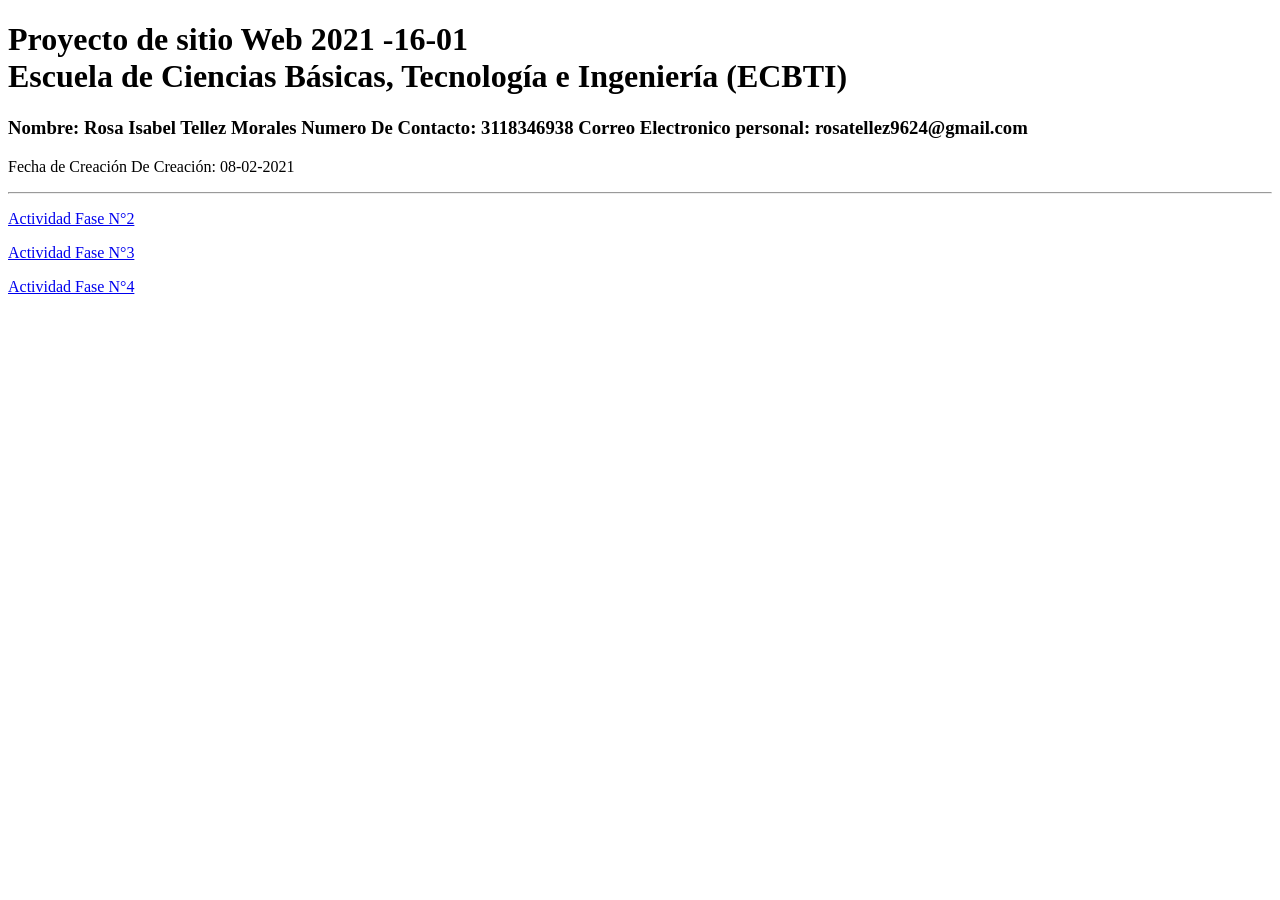
<file: index.html>
<!DOCTYPE html>
<html lang="en">
<head>
    <meta charset="UTF-8">
    <meta http-equiv="X-UA-Compatible" content="IE=edge">
    <meta name="viewport" content="width=device-width, initial-scale=1.0">
    <title>Document</title>
</head>
<body>
    <h1>
        Proyecto de sitio Web 2021 -16-01 <br>Escuela de Ciencias Básicas, Tecnología e Ingeniería (ECBTI)
    </h1>
    <h3>
         Nombre: Rosa Isabel Tellez Morales
         Numero De Contacto: 3118346938
         Correo Electronico personal: rosatellez9624@gmail.com


    </h3>
    <P>
        Fecha de Creación De Creación: 08-02-2021
    </P>
    <hr>
    <p>
        <a href="Fase N°2/design.html">Actividad Fase N°2</a>
    </p>
  <p>
      <a href="Fase N°3">Actividad Fase N°3</a>

  </p>
  <p>
    <a href="FaseN°4/">Actividad Fase N°4</a>

</p>

    
</body>
</html>
</file>
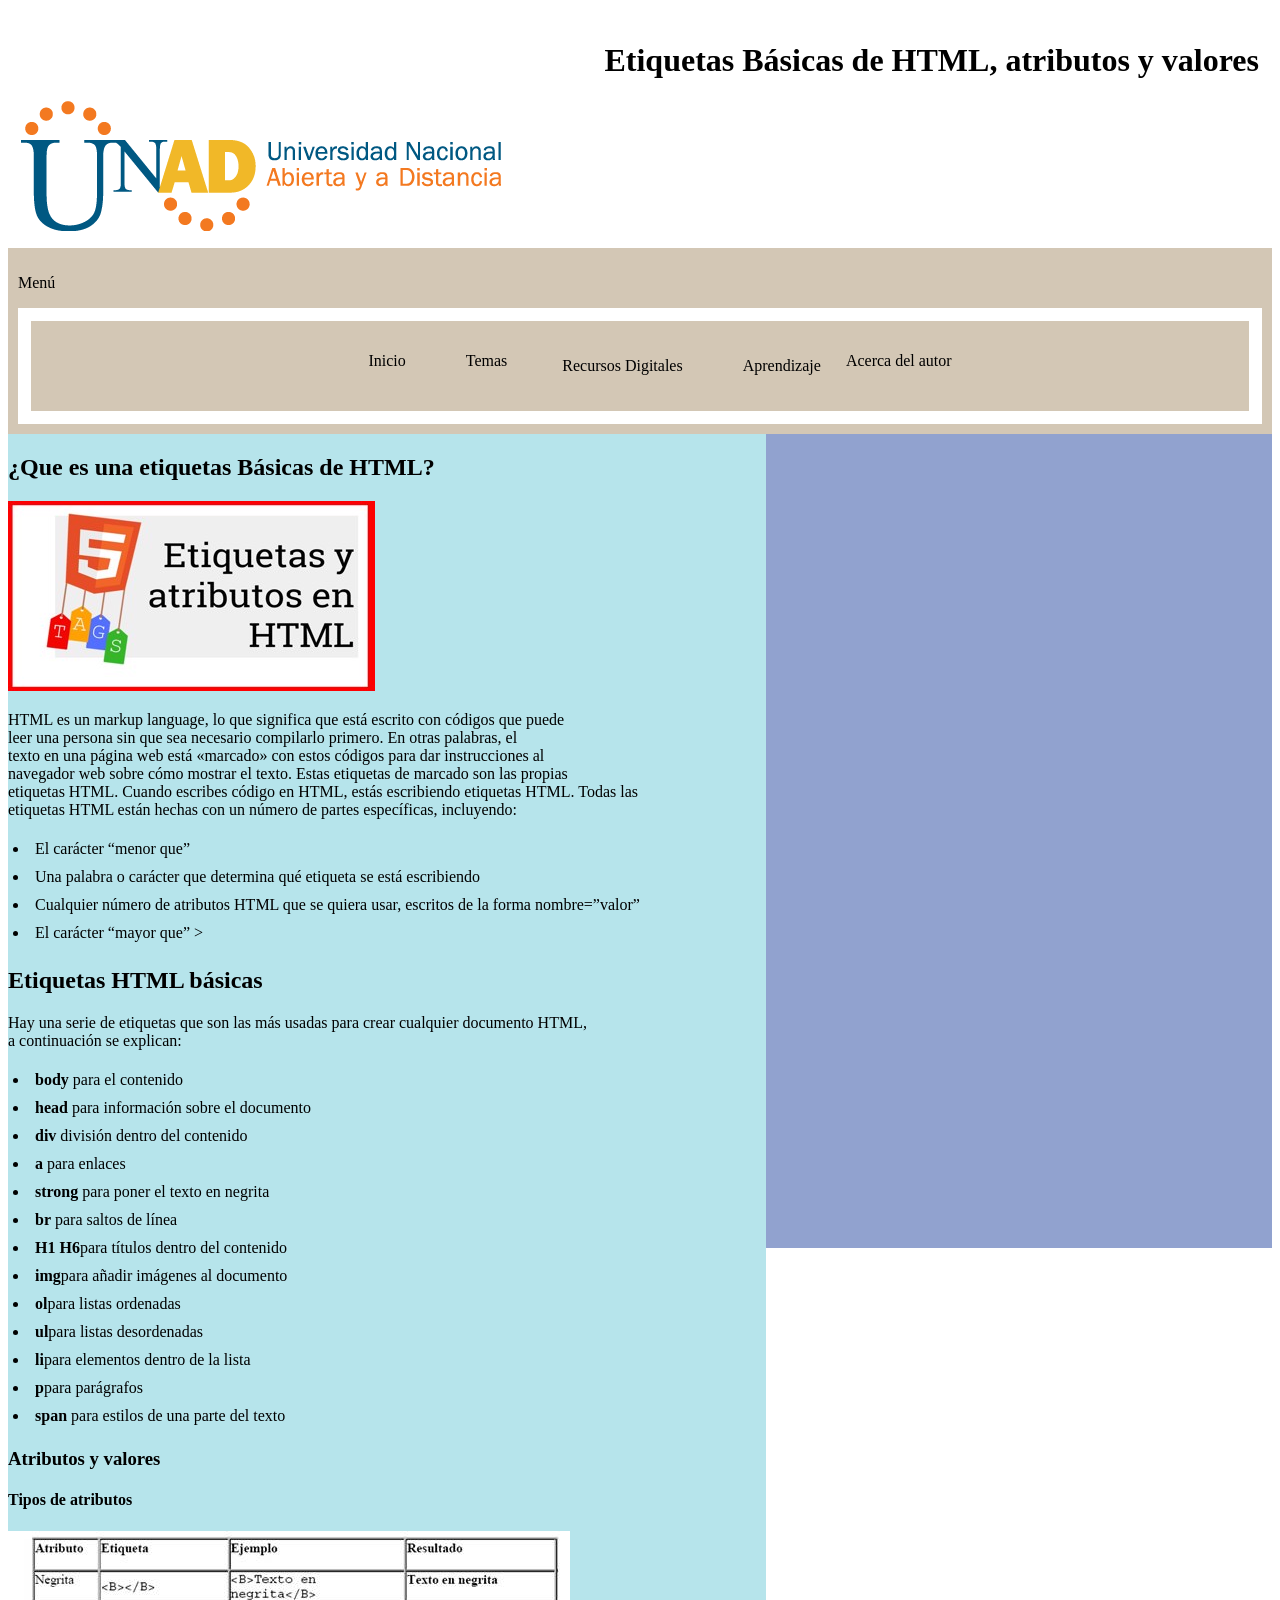
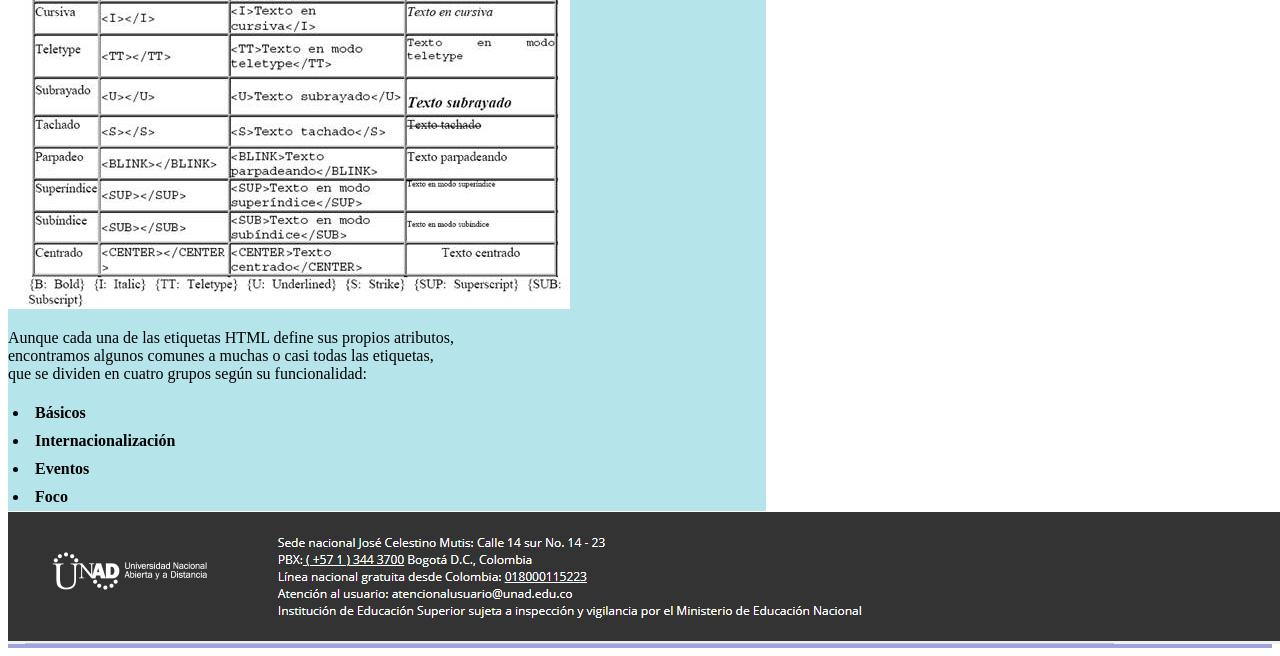
<file: Fase N°3/index.html>
<!DOCTYPE html>
<html lang="en">

<head>
    <meta charset="UTF-8">
    <meta http-equiv="X-UA-Compatible" content="IE=edge">
    <meta name="viewport" content="width= , initial-scale=1.0">
    <title>Document</title>
    <link rel="stylesheet" href="css/Estilos.css">
</head>

<body>
    <header>
        <div style="text-align: end;">
        <h1> Etiquetas Básicas de HTML, atributos y valores </h1>
        </div>
        <div style="text-align:justify;">
        <img src="img/Logo-UNAD.png" alt="img/Logo-UNAD.png">
    </div>

    </header>

    <nav>
        <p>Menú</p>
        


        <body>
            <header>
                <nav>
                    <ul class="Menú">

                        <li><a href="index.html">Inicio</a></li>
                        <ul>
                            <li>
                                <li class="boton"><a href="#">Temas</a>
                                    <div class="ListaDesplegable">
                               
                                   <a href="Temas N°1.html">Tema N°1 Etiquetas Básicas de HTML</a>
                                 
                                   <a href="Tema N°2.html">TemaN°2 Atributos y valores</a>
                                   
                                </div>
                                </ul>
                            </li>
                            </li>
                            
                                <li>
                                    <ul>
                                        <li class="boton"><a href="#">Recursos Digitales</a>
                                        <div class="ListaDesplegable">
                                       <a href="Recurso N° 1.html">Recurso N° 1</a>
                                       <a href="Recurso N°2.html">Recurso N°2</a>
                                    </div>
                                    </ul>
                                </li>

                               
                                    <li>
                                        <ul>
                                            <li class="boton"><a href="#">Aprendizaje</a>
                                                <div class="ListaDesplegable">
                                           <a href="Actividad N°1.html">Actividad N°1</a>
                                            <a href="Actividad N°2.html">Actividad N°2</a>
                                        </div>
                                        </ul>
                                    </li>
    
                                        <li>
                                            <li class="boton"><a href="#">Acerca del autor</a>
                                                <div class="ListaDesplegable">
                                    
                                   <a href="Autor.html">Rosa Isabel Tellez Morales </a>
                                </div>
                                </ul>
                                </li>
                            </ul>

                </nav>
            </header>
    </nav>

    </nav>
    <div class="Contenedor">
        <section>
            <article>
                <h2>¿Que es una etiquetas Básicas de HTML?</h2>
                <img src="img/500481e5-19c7-45d1-b2d6-341ae27cbbd9.jpg" alt="img/500481e5-19c7-45d1-b2d6-341ae27cbbd9.jpg">
                <P>
                    HTML es un markup language, lo que significa que está escrito con códigos que puede <br>
                    leer una persona sin que sea necesario compilarlo primero. En otras palabras, el <br>
                    texto en una página web está «marcado» con estos códigos para dar instrucciones al <br>
                    navegador web sobre cómo mostrar el texto. Estas etiquetas de marcado son las propias <br>
                    etiquetas HTML.

                    Cuando escribes código en HTML, estás escribiendo etiquetas HTML. Todas las <br>
                    etiquetas HTML están hechas con un número de partes específicas, incluyendo:
                    <li>El carácter “menor que”
                        <strong>
                     </strong>
                    </li>
                    <li>Una palabra o carácter que determina qué etiqueta se está escribiendo</li>
                    <li>Cualquier número de atributos HTML que se quiera usar, escritos de la forma nombre=”valor”</li>
                    <li>El carácter “mayor que” > </li>
            </article>

            

            <h2>Etiquetas HTML básicas</h2>
            <p>
                Hay una serie de etiquetas que son las más usadas para crear cualquier documento HTML,<br>
                a continuación se explican:
                <li> <strong>body</strong> para el contenido</li>
                <li> <strong>head</strong> para información sobre el documento</li>
                <li> <strong>div</strong> división dentro del contenido</li>
                <li><strong>a </strong> para enlaces</li>
                <li><strong>strong</strong> para poner el texto en negrita</li>
                <li> <strong>br</strong> para saltos de línea</li>
                <li><strong>H1 H6</H6></strong>para títulos dentro del contenido</li>
                <li><strong>img</strong>para añadir imágenes al documento</li>
                <li><strong>ol</strong>para listas ordenadas</li>
                <li><strong>ul</strong>para listas desordenadas</li>
                <li><strong>li</strong>para elementos dentro de la lista</li>
                <li><strong>p</strong>para parágrafos</li>
                <li><strong>span</strong> para estilos de una parte del texto</li>
            <h3>Atributos y valores</h3>
            <H4>Tipos de atributos</H4>
            <img src="img/image003.jpg" alt="img/image003.jpg">
            <p>
                Aunque cada una de las etiquetas HTML define sus propios atributos, <br>
                encontramos algunos comunes a muchas o casi todas las etiquetas, <br>
                que se dividen en cuatro grupos según su funcionalidad:
                <li><strong>Básicos</strong></li>
                <li><strong>Internacionalización</strong></li>
                <Li><Strong>Eventos</STrong></Li>
                <Li><Strong>Foco</STRong></Li>
            


        </section>

        <Aside>
           
            <iframe
                src="https://www.facebook.com/plugins/page.php?href=https%3A%2F%2Fwww.facebook.com%2FUniversidadUNAD%2F&tabs=timeline&width=500&height=1520&small_header=false&adapt_container_width=true&hide_cover=false&show_facepile=true&appId"
                width="500" height="1520" style="border:none;overflow:hidden" scrolling="no" frameborder="0"
                allowfullscreen="true"
                allow="autoplay; clipboard-write; encrypted-media; picture-in-picture; web-share"></iframe>
        </Aside>

    </div>
    
    <footer>
        <img src="img/Pie De Pag eSTRUCTURA .png" alt="img/Pie De Pag eSTRUCTURA .png">
    </footer>


</body>

</html>
</file>
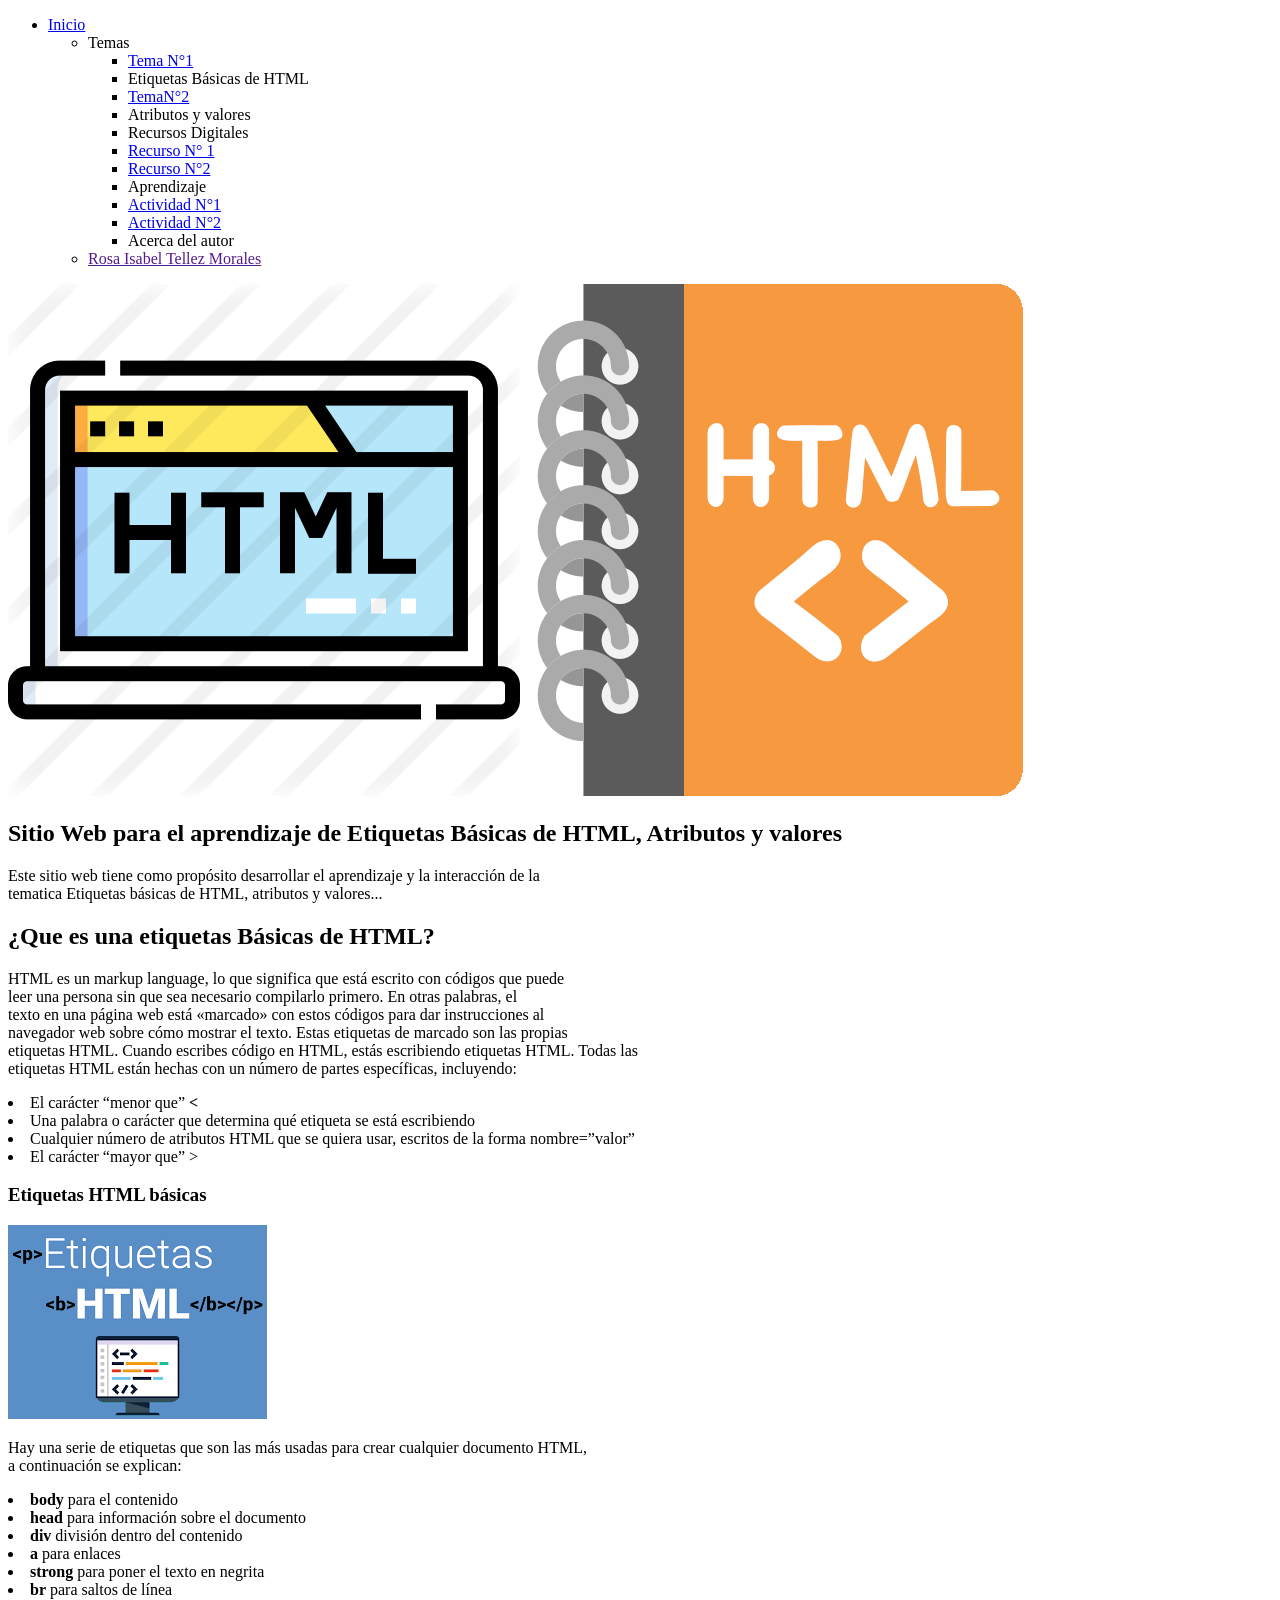
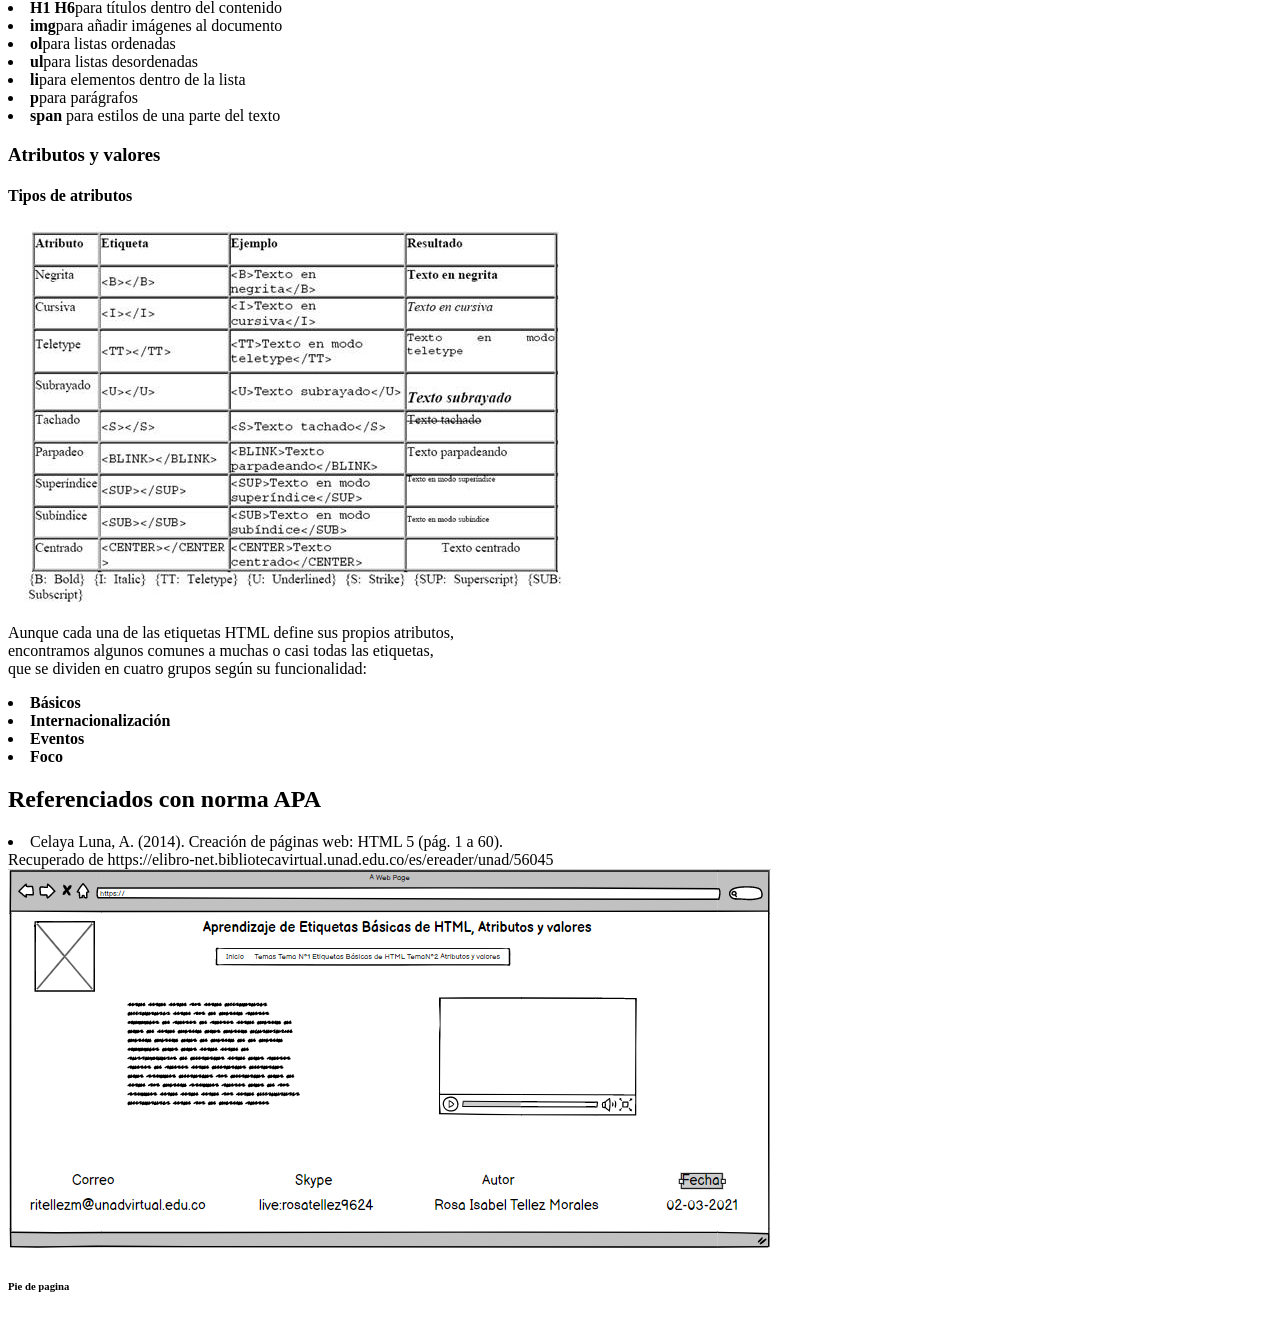
<file: Fase N2/design.html>
<!DOCTYPE html>
<html lang="es">

<head>
    <meta charset="UTF-8">
    <meta http-equiv="X-UA-Compatible" content="IE=edge">
    <meta name="viewport" content="width=device-width, initial-scale=1.0">
    <title>Etiquetas Básicas de HTML y atributos y valores</title>
</head>

<body>
    <header>
        <nav>
            <ul>
                <li><a href="#">Inicio</a></li>
                <ul>
                    <li>Temas</li>
                    <ul>
                        <li><a href="#">Tema N°1</a> </li> <li>Etiquetas Básicas de HTML</li>
                        <li><a href="#">TemaN°2</a></li><li>Atributos y valores</li>
                    </ul>
                    <ul>
                        <li>Recursos Digitales</li>
                    </ul>
                    <ul>
                        <li><a href="#">Recurso N° 1</a></li>
                        <li><a href="#">Recurso N°2</a></li>
                    </ul>
                      <ul>
                        <li>Aprendizaje</li>
                      </ul>
                    <ul>
                        <li><a href="#">Actividad N°1</a></li>
                        <li><a href="#">Actividad N°2</a></li>
                    </ul>
                    <ul>
                        <li>Acerca del autor</li>
                    </ul>
                    
                    <li><a href="">Rosa Isabel Tellez Morales </a></li>
                </ul>
            </ul>
        </nav>
    </header>
    <section>
    <img src="Imagen Para Borradores.png" alt="Imagen Para Borradores.png"> <img src="Imagen Para Borradores N°2.png" alt="Imagen Para Borradores N°2.png">
        <h1>Sitio Web para el aprendizaje de Etiquetas Básicas de HTML, Atributos y valores  </h1>
        <p>Este sitio web tiene como propósito desarrollar el aprendizaje y la interacción de la <br>
             tematica Etiquetas básicas de HTML, atributos y valores...</p>
    </section>
    <article>
        <h2>¿Que es una etiquetas Básicas de HTML?</h2>
        <P>
            HTML es un markup language, lo que significa que está escrito con códigos que puede <br>
            leer una persona sin que sea necesario compilarlo primero. En otras palabras, el <br>
            texto en una página web está «marcado» con estos códigos para dar instrucciones al <br>
            navegador web sobre cómo mostrar el texto. Estas etiquetas de marcado son las propias <br>
            etiquetas HTML.

            Cuando escribes código en HTML, estás escribiendo etiquetas HTML. Todas las <br>
            etiquetas HTML están hechas con un número de partes específicas, incluyendo:
            <li>El carácter “menor que”<strong> < </strong> </li>
            <li>Una palabra o carácter que determina qué etiqueta se está escribiendo</li>
            <li>Cualquier número de atributos HTML que se quiera usar, escritos de la forma nombre=”valor”</li>
            <li>El carácter “mayor que” > </li>
        </P>
        <h3>Etiquetas HTML básicas</h3>  <img src="Etiqueta.png" alt="Etiqueta.png">
        <p>
            Hay una serie de etiquetas que son las más usadas para crear cualquier documento HTML,<br>
             a continuación se explican:
             <li> <strong>body</strong> para el contenido</li>
                        <li> <strong>head</strong> para información sobre el documento</li>
                        <li> <strong>div</strong> división dentro del contenido</li>
                        <li><strong>a </strong>  para enlaces</li>
                        <li><strong>strong</strong> para poner el texto en negrita</li>
                        <li> <strong>br</strong> para saltos de línea</li>
                        <li><strong>H1   H6</H6></strong>para títulos dentro del contenido</li>
                        <li><strong>img</strong>para añadir imágenes al documento</li>
                        <li><strong>ol</strong>para listas ordenadas</li>
                        <li><strong>ul</strong>para listas desordenadas</li>
                        <li><strong>li</strong>para elementos dentro de la lista</li>
                        <li><strong>p</strong>para parágrafos</li>
                        <li><strong>span</strong> para estilos de una parte del texto</li>
                        <h3>Atributos y valores</h3>
                        <H4>Tipos de atributos</H4>
                        <img src="image003.jpg" alt="image003.jpg">
                        <p>
                            Aunque cada una de las etiquetas HTML define sus propios atributos, <br>
                            encontramos algunos comunes a muchas o casi todas las etiquetas, <br>
                            que se dividen en cuatro grupos según su funcionalidad:
                            <li><strong>Básicos</strong></li>
                            <li><strong>Internacionalización</strong></li>
                            <Li><Strong>Eventos</STrong></Li>
                            <Li><Strong>Foco</STRong></Li>
                        </p>   
        </p>
        <h1> Referenciados con norma APA</h1>
           <Li>Celaya Luna, A. (2014). Creación de páginas web: HTML 5 (pág. 1 a 60). <br>
               Recuperado de https://elibro-net.bibliotecavirtual.unad.edu.co/es/ereader/unad/56045</Li>
       <img src="Pie De Pag Mockup.png" alt="Pie De Pag Mockup.png">
    </article>
    <footer>
        <H6>Pie de pagina </H6>
    </footer>
</body>

</html>
</file>
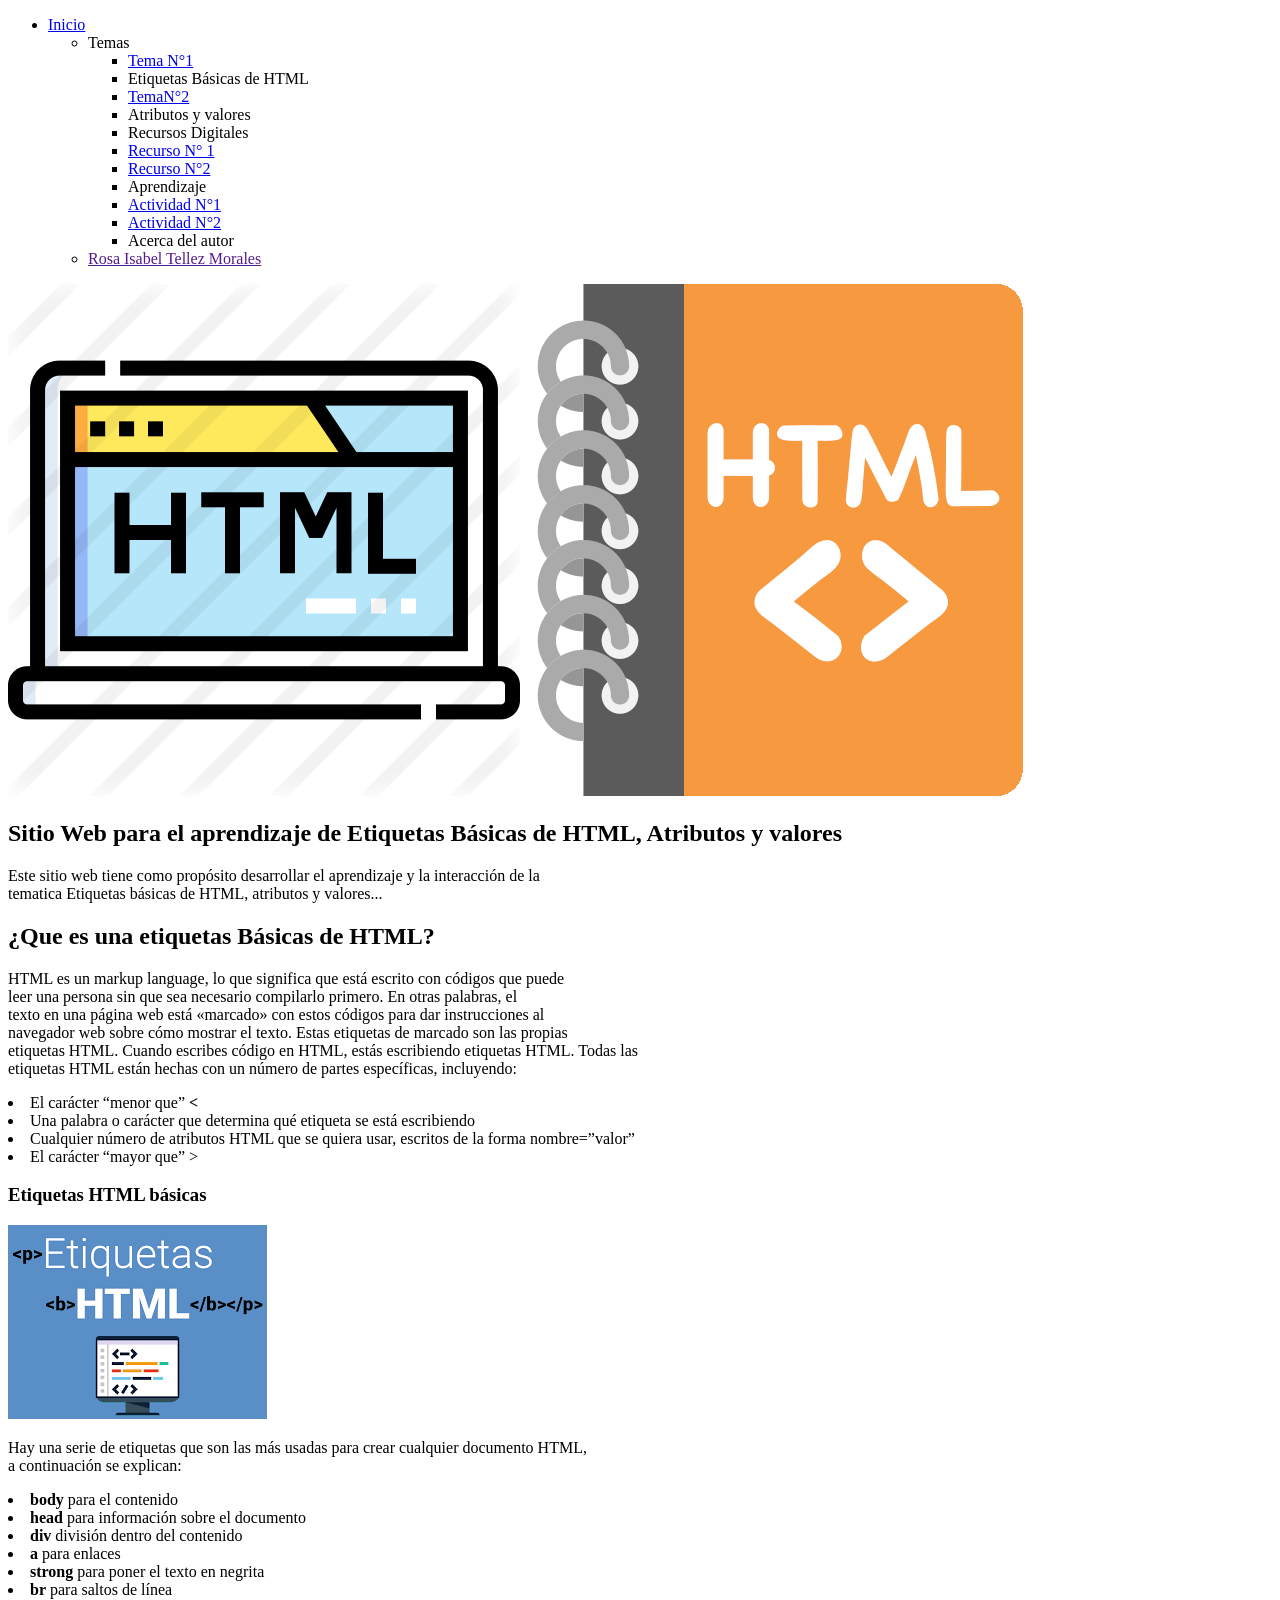
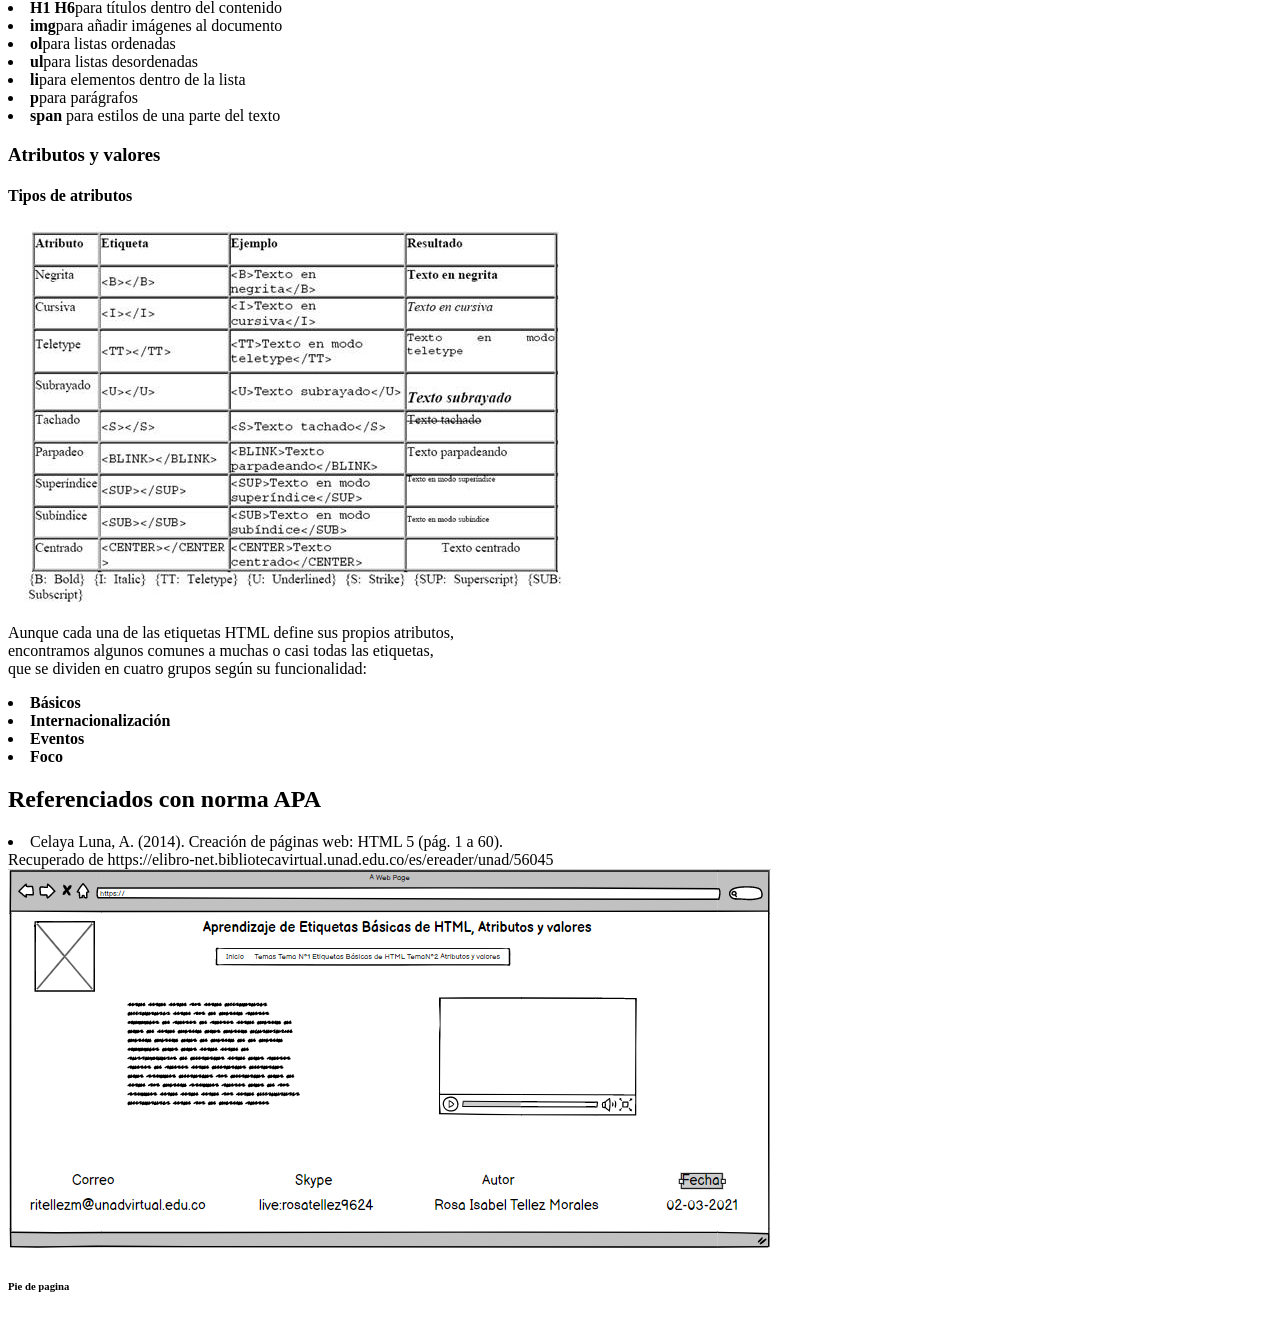
<file: Fase N°2-/design.html>
<!DOCTYPE html>
<html lang="es">

<head>
    <meta charset="UTF-8">
    <meta http-equiv="X-UA-Compatible" content="IE=edge">
    <meta name="viewport" content="width=device-width, initial-scale=1.0">
    <title>Etiquetas Básicas de HTML y atributos y valores</title>
</head>

<body>
    <header>
        <nav>
            <ul>
                <li><a href="#">Inicio</a></li>
                <ul>
                    <li>Temas</li>
                    <ul>
                        <li><a href="#">Tema N°1</a> </li> <li>Etiquetas Básicas de HTML</li>
                        <li><a href="#">TemaN°2</a></li><li>Atributos y valores</li>
                    </ul>
                    <ul>
                        <li>Recursos Digitales</li>
                    </ul>
                    <ul>
                        <li><a href="#">Recurso N° 1</a></li>
                        <li><a href="#">Recurso N°2</a></li>
                    </ul>
                      <ul>
                        <li>Aprendizaje</li>
                      </ul>
                    <ul>
                        <li><a href="#">Actividad N°1</a></li>
                        <li><a href="#">Actividad N°2</a></li>
                    </ul>
                    <ul>
                        <li>Acerca del autor</li>
                    </ul>
                    
                    <li><a href="">Rosa Isabel Tellez Morales </a></li>
                </ul>
            </ul>
        </nav>
    </header>
    <section>
    <img src="Imagen Para Borradores.png" alt="Imagen Para Borradores.png"> <img src="Imagen Para Borradores N°2.png" alt="Imagen Para Borradores N°2.png">
        <h1>Sitio Web para el aprendizaje de Etiquetas Básicas de HTML, Atributos y valores  </h1>
        <p>Este sitio web tiene como propósito desarrollar el aprendizaje y la interacción de la <br>
             tematica Etiquetas básicas de HTML, atributos y valores...</p>
    </section>
    <article>
        <h2>¿Que es una etiquetas Básicas de HTML?</h2>
        <P>
            HTML es un markup language, lo que significa que está escrito con códigos que puede <br>
            leer una persona sin que sea necesario compilarlo primero. En otras palabras, el <br>
            texto en una página web está «marcado» con estos códigos para dar instrucciones al <br>
            navegador web sobre cómo mostrar el texto. Estas etiquetas de marcado son las propias <br>
            etiquetas HTML.

            Cuando escribes código en HTML, estás escribiendo etiquetas HTML. Todas las <br>
            etiquetas HTML están hechas con un número de partes específicas, incluyendo:
            <li>El carácter “menor que”<strong> < </strong> </li>
            <li>Una palabra o carácter que determina qué etiqueta se está escribiendo</li>
            <li>Cualquier número de atributos HTML que se quiera usar, escritos de la forma nombre=”valor”</li>
            <li>El carácter “mayor que” > </li>
        </P>
        <h3>Etiquetas HTML básicas</h3>  <img src="Etiqueta.png" alt="Etiqueta.png">
        <p>
            Hay una serie de etiquetas que son las más usadas para crear cualquier documento HTML,<br>
             a continuación se explican:
             <li> <strong>body</strong> para el contenido</li>
                        <li> <strong>head</strong> para información sobre el documento</li>
                        <li> <strong>div</strong> división dentro del contenido</li>
                        <li><strong>a </strong>  para enlaces</li>
                        <li><strong>strong</strong> para poner el texto en negrita</li>
                        <li> <strong>br</strong> para saltos de línea</li>
                        <li><strong>H1   H6</H6></strong>para títulos dentro del contenido</li>
                        <li><strong>img</strong>para añadir imágenes al documento</li>
                        <li><strong>ol</strong>para listas ordenadas</li>
                        <li><strong>ul</strong>para listas desordenadas</li>
                        <li><strong>li</strong>para elementos dentro de la lista</li>
                        <li><strong>p</strong>para parágrafos</li>
                        <li><strong>span</strong> para estilos de una parte del texto</li>
                        <h3>Atributos y valores</h3>
                        <H4>Tipos de atributos</H4>
                        <img src="image003.jpg" alt="image003.jpg">
                        <p>
                            Aunque cada una de las etiquetas HTML define sus propios atributos, <br>
                            encontramos algunos comunes a muchas o casi todas las etiquetas, <br>
                            que se dividen en cuatro grupos según su funcionalidad:
                            <li><strong>Básicos</strong></li>
                            <li><strong>Internacionalización</strong></li>
                            <Li><Strong>Eventos</STrong></Li>
                            <Li><Strong>Foco</STRong></Li>
                        </p>   
        </p>
        
        <h1> Referenciados con norma APA</h1>
           <Li>Celaya Luna, A. (2014). Creación de páginas web: HTML 5 (pág. 1 a 60). <br>
               Recuperado de https://elibro-net.bibliotecavirtual.unad.edu.co/es/ereader/unad/56045</Li>
       <img src="Pie De Pag Mockup.png" alt="Pie De Pag Mockup.png">
    </article>
    <footer>
        <H6>Pie de pagina </H6>
    </footer>
</body>

</html>
</file>
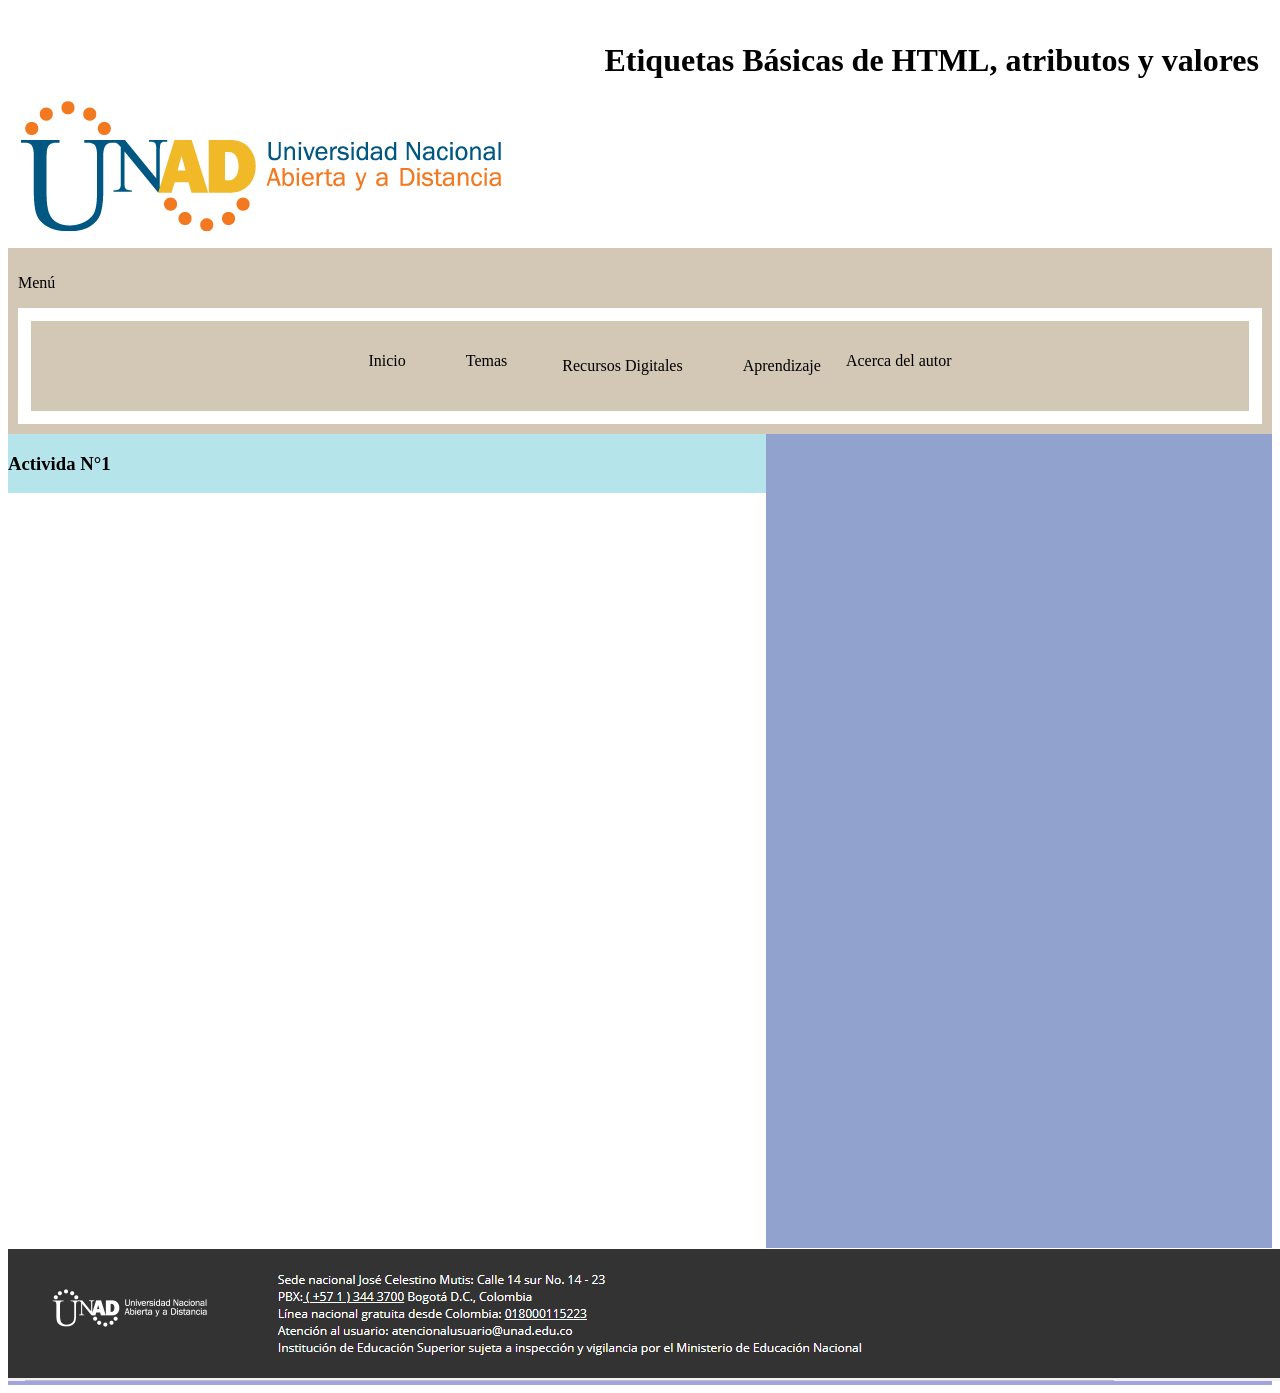
<file: Fase N°3/Actividad N°1.html>
<!DOCTYPE html>
<html lang="en">

<head>
    <meta charset="UTF-8">
    <meta http-equiv="X-UA-Compatible" content="IE=edge">
    <meta name="viewport" content="width= , initial-scale=1.0">
    <title>Document</title>
    <link rel="stylesheet" href="css/Estilos.css">
</head>

<body>
    <header>
       
            <div style="text-align: end;">
                <h1> Etiquetas Básicas de HTML, atributos y valores </h1>
                </div>
                <div style="text-align:justify;">
                <img src="img/Logo-UNAD.png" alt="img/Logo-UNAD.png">
            </div>
        
        
    </header>

    <nav>
        <p>Menú</p>

        <body>
            <header>
                <nav>
                    <ul class="Menú">

                        <li><a href="index.html">Inicio</a></li>
                        <ul>
                            <li>
                                <li class="boton"><a href="#">Temas</a>
                                    <div class="ListaDesplegable">
                               
                                   <a href="Temas N°1.html">Tema N°1 Etiquetas Básicas de HTML</a>
                                 
                                   <a href="Tema N°2.html">TemaN°2 Atributos y valores</a>
                                   
                                </div>
                                </ul>
                            </li>
                            </li>
                            
                                <li>
                                    <ul>
                                        <li class="boton"><a href="#">Recursos Digitales</a>
                                        <div class="ListaDesplegable">
                                       <a href="Recurso N° 1.html">Recurso N° 1</a>
                                       <a href="Recurso N°2.html">Recurso N°2</a>
                                    </div>
                                    </ul>
                                </li>

                               
                                    <li>
                                        <ul>
                                            <li class="boton"><a href="#">Aprendizaje</a>
                                                <div class="ListaDesplegable">
                                           <a href="Actividad N°1.html">Actividad N°1</a>
                                            <a href="Actividad N°2.html">Actividad N°2</a>
                                        </div>
                                        </ul>
                                    </li>
    
                                        <li>
                                            <li class="boton"><a href="#">Acerca del autor</a>
                                                <div class="ListaDesplegable">
                                    
                                   <a href="Autor.html">Rosa Isabel Tellez Morales </a>
                                </div>
                                </ul>
                                </li>
                            </ul>

                </nav>
            </header>
    </nav>

    </nav>
    <div class="Contenedor">
        <section>
            <article>
                <h1>Activida N°1 </h1>
               

            <article>
                      
        </section>

        <Aside>
            
            <iframe
                src="https://www.facebook.com/plugins/page.php?href=https%3A%2F%2Fwww.facebook.com%2FUniversidadUNAD%2F&tabs=timeline&width=500&height=1520&small_header=false&adapt_container_width=true&hide_cover=false&show_facepile=true&appId"
                width="500" height="1520" style="border:none;overflow:hidden" scrolling="no" frameborder="0"
                allowfullscreen="true"
                allow="autoplay; clipboard-write; encrypted-media; picture-in-picture; web-share"></iframe>
                
        </Aside>

    </div>
    
    <footer>
        <img src="img/Pie De Pag eSTRUCTURA .png" alt="img/Pie De Pag eSTRUCTURA .png">
    </footer>


</body>

</html>
</file>
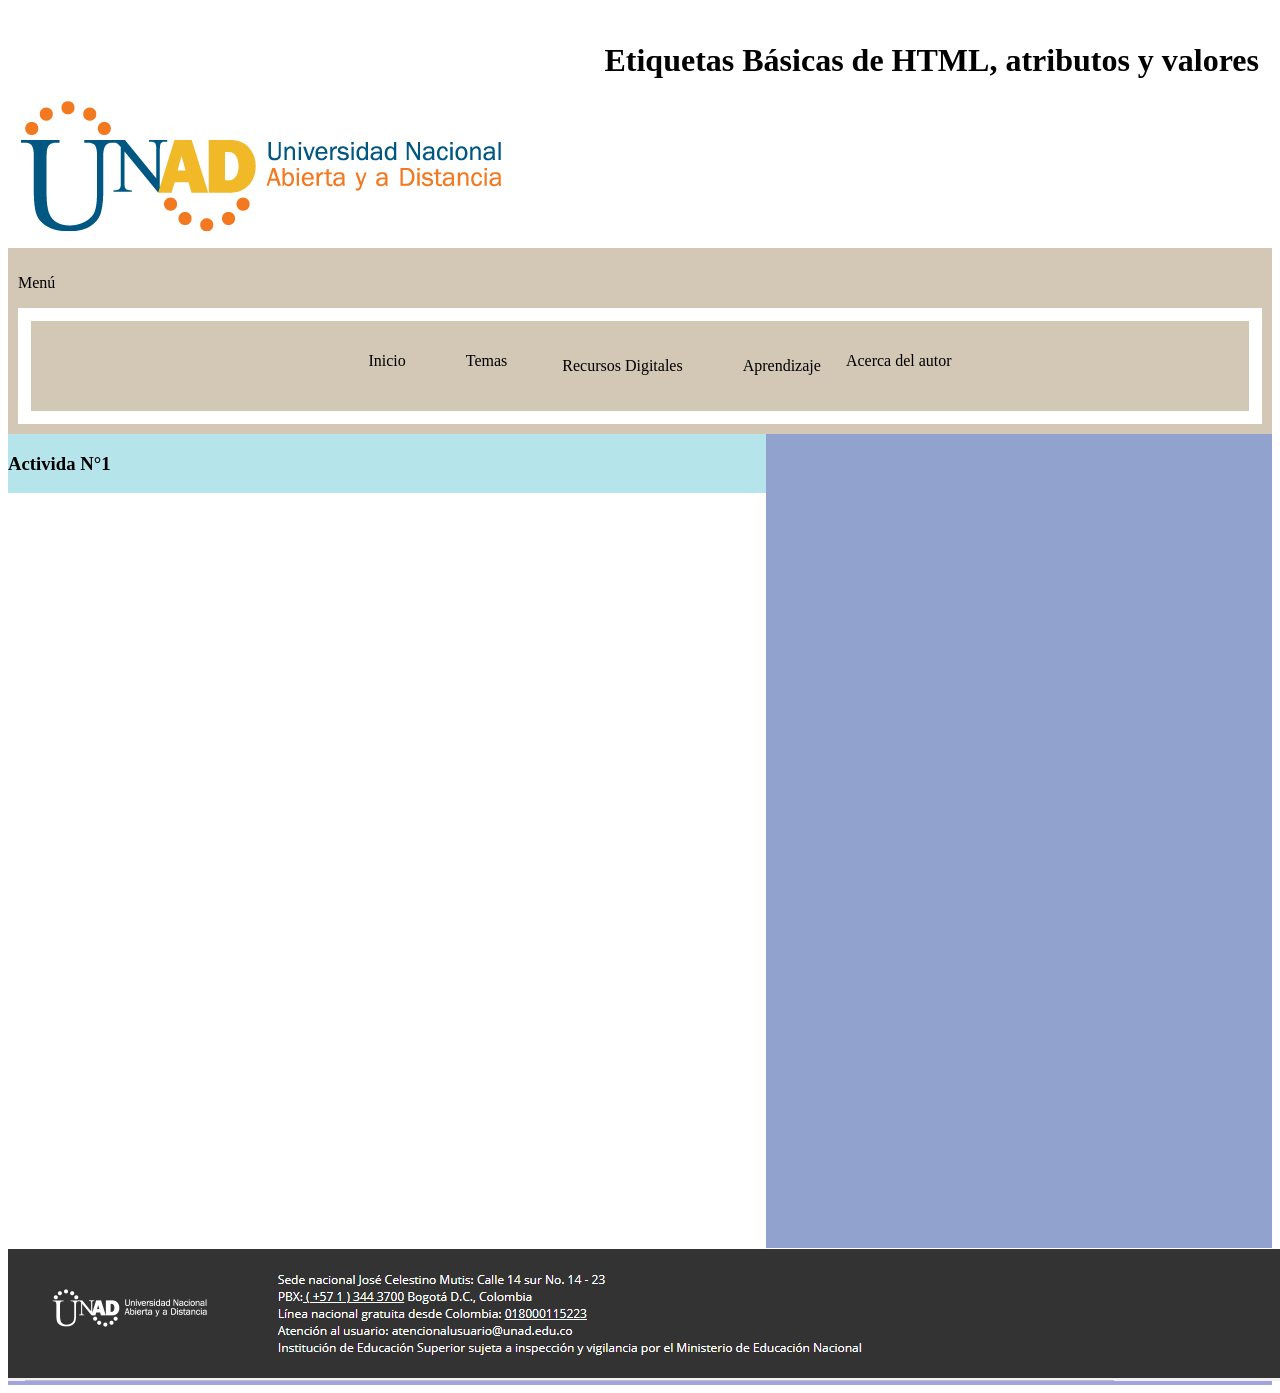
<file: Fase N°3/Actividad N°2.html>
<!DOCTYPE html>
<html lang="en">

<head>
    <meta charset="UTF-8">
    <meta http-equiv="X-UA-Compatible" content="IE=edge">
    <meta name="viewport" content="width= , initial-scale=1.0">
    <title>Document</title>
    <link rel="stylesheet" href="css/Estilos.css">
</head>

<body>
    <header>
 
            <div style="text-align: end;">
            <h1> Etiquetas Básicas de HTML, atributos y valores </h1>
            </div>
            <div style="text-align:justify;">
            <img src="img/Logo-UNAD.png" alt="img/Logo-UNAD.png">
        </div>
   
    </header>

    <nav>
        <p>Menú</p>

        <body>
             <header>
                <nav>
                    <ul class="Menú">

                        <li><a href="index.html">Inicio</a></li>
                        <ul>
                            <li>
                                <li class="boton"><a href="#">Temas</a>
                                    <div class="ListaDesplegable">
                               
                                   <a href="Temas N°1.html">Tema N°1 Etiquetas Básicas de HTML</a>
                                 
                                   <a href="Tema N°2.html">TemaN°2 Atributos y valores</a>
                                   
                                </div>
                                </ul>
                            </li>
                            </li>
                            
                                <li>
                                    <ul>
                                        <li class="boton"><a href="#">Recursos Digitales</a>
                                        <div class="ListaDesplegable">
                                       <a href="Recurso N° 1.html">Recurso N° 1</a>
                                       <a href="Recurso N°2.html">Recurso N°2</a>
                                    </div>
                                    </ul>
                                </li>

                               
                                    <li>
                                        <ul>
                                            <li class="boton"><a href="#">Aprendizaje</a>
                                                <div class="ListaDesplegable">
                                           <a href="Actividad N°1.html">Actividad N°1</a>
                                            <a href="Actividad N°2.html">Actividad N°2</a>
                                        </div>
                                        </ul>
                                    </li>
    
                                        <li>
                                            <li class="boton"><a href="#">Acerca del autor</a>
                                                <div class="ListaDesplegable">
                                    
                                   <a href="Autor.html">Rosa Isabel Tellez Morales </a>
                                </div>
                                </ul>
                                </li>
                            </ul>

                </nav>
            </header>
    </nav>

    </nav>
    <div class="Contenedor">
        <section>
            <article>
                <h1>Activida N°1 </h1>
               

            <article>
                      
        </section>

        <Aside>
            
            <iframe
                src="https://www.facebook.com/plugins/page.php?href=https%3A%2F%2Fwww.facebook.com%2FUniversidadUNAD%2F&tabs=timeline&width=500&height=1520&small_header=false&adapt_container_width=true&hide_cover=false&show_facepile=true&appId"
                width="500" height="1520" style="border:none;overflow:hidden" scrolling="no" frameborder="0"
                allowfullscreen="true"
                allow="autoplay; clipboard-write; encrypted-media; picture-in-picture; web-share"></iframe>
                
        </Aside>

    </div>
    
    <footer>
        <img src="img/Pie De Pag eSTRUCTURA .png" alt="img/Pie De Pag eSTRUCTURA .png">
    </footer>

</body>

</html>
</file>
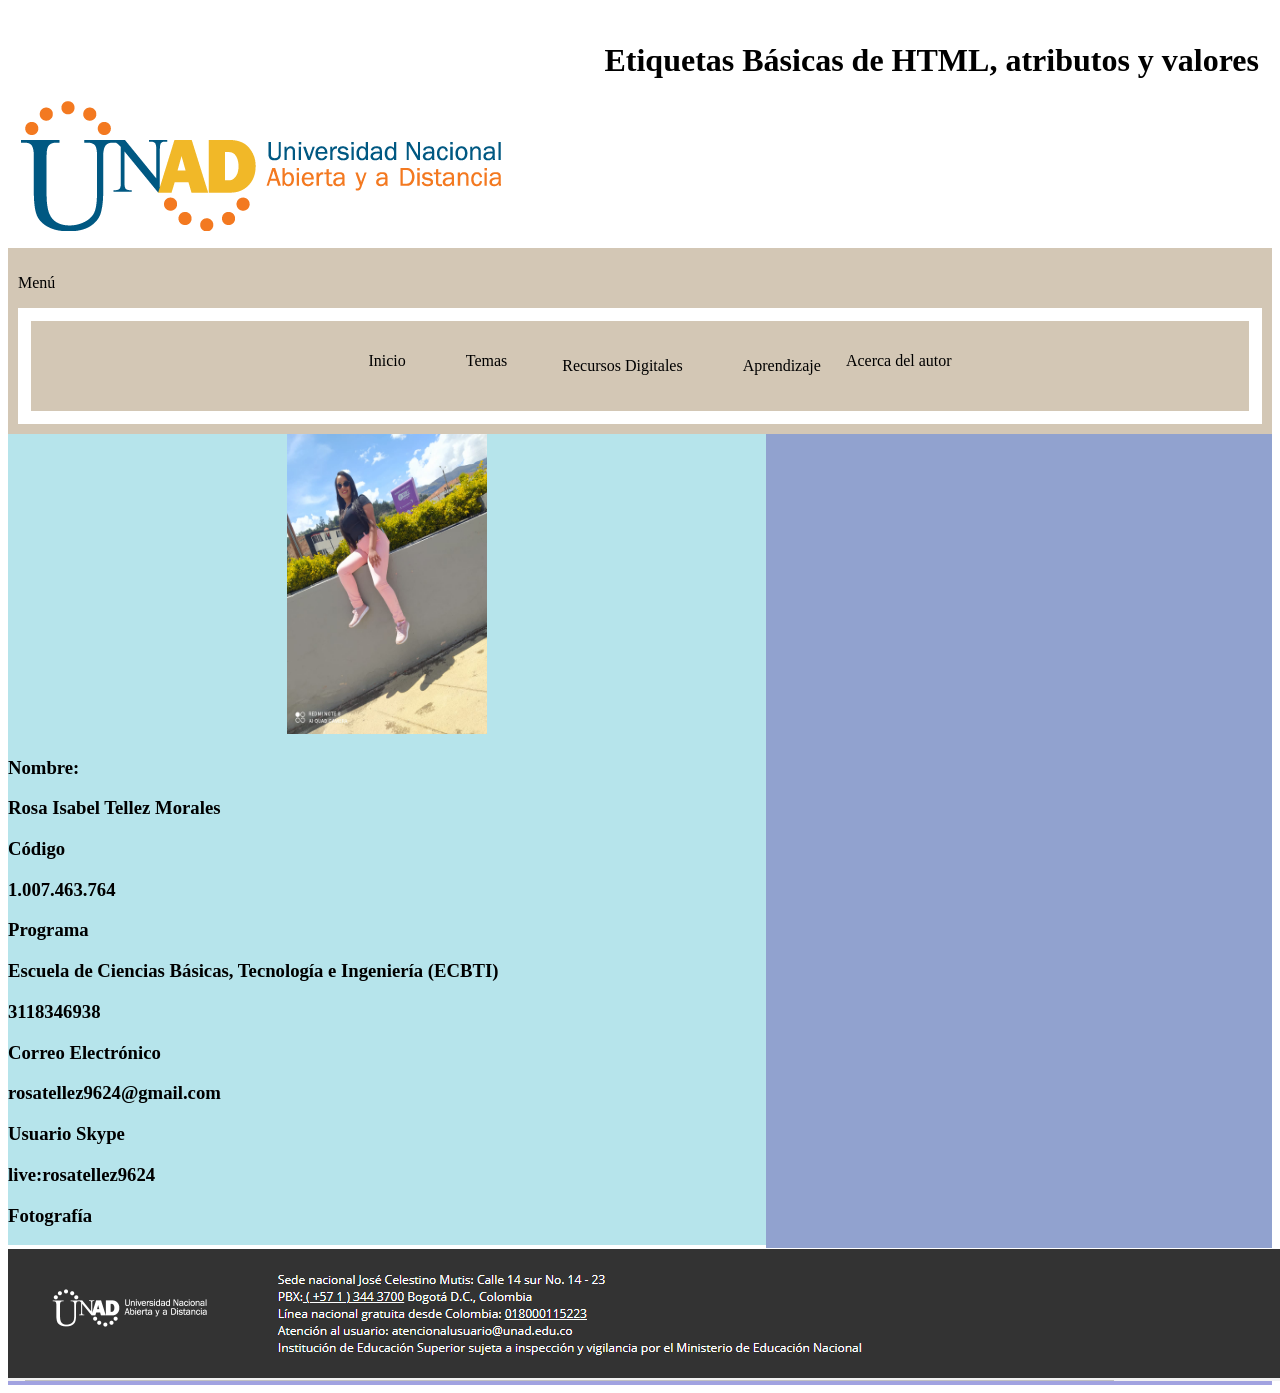
<file: Fase N°3/Autor.html>
<!DOCTYPE html>
<html lang="en">

<head>
    <meta charset="UTF-8">
    <meta http-equiv="X-UA-Compatible" content="IE=edge">
    <meta name="viewport" content="width= , initial-scale=1.0">
    <title>Document</title>
    <link rel="stylesheet" href="css/Estilos.css">
</head>

<body>
    <header>
                   <div style="text-align: end;">
                <h1> Etiquetas Básicas de HTML, atributos y valores </h1>
                </div>
                <div style="text-align:justify;">
                <img src="img/Logo-UNAD.png" alt="img/Logo-UNAD.png">
            </div>
        
        
    </header>

    <nav>
        <p>Menú</p>

        <body>
            <header>
                <nav>
                    <ul class="Menú">

                        <li><a href="index.html">Inicio</a></li>
                        <ul>
                            <li>
                                <li class="boton"><a href="#">Temas</a>
                                    <div class="ListaDesplegable">
                               
                                   <a href="Temas N°1.html">Tema N°1 Etiquetas Básicas de HTML</a>
                                 
                                   <a href="Tema N°2.html">TemaN°2 Atributos y valores</a>
                                   
                                </div>
                                </ul>
                            </li>
                            </li>
                            
                                <li>
                                    <ul>
                                        <li class="boton"><a href="#">Recursos Digitales</a>
                                        <div class="ListaDesplegable">
                                       <a href="Recurso N° 1.html">Recurso N° 1</a>
                                       <a href="Recurso N°2.html">Recurso N°2</a>
                                    </div>
                                    </ul>
                                </li>

                               
                                    <li>
                                        <ul>
                                            <li class="boton"><a href="#">Aprendizaje</a>
                                                <div class="ListaDesplegable">
                                           <a href="Actividad N°1.html">Actividad N°1</a>
                                            <a href="Actividad N°2.html">Actividad N°2</a>
                                        </div>
                                        </ul>
                                    </li>
    
                                        <li>
                                            <li class="boton"><a href="#">Acerca del autor</a>
                                                <div class="ListaDesplegable">
                                    
                                   <a href="Autor.html">Rosa Isabel Tellez Morales </a>
                                </div>
                                </ul>
                                </li>
                            </ul>

                </nav>
            </header>
    </nav>

    </nav>
    <div class="Contenedor">
        <section>
            
            <article>
               
                <div style="text-align: center;">
                    <img src="img/Fotografía autor.jpg" alt="img/Fotografía autor.jpg" width="200" height="300">
                    
                 </div> 
                 
                <H3>Nombre: </H3>
                <h1>Rosa Isabel Tellez Morales  </h1>
                <h3>Código</h3>
                <h1>1.007.463.764</h1>
                <h3>Programa</h3>
                <H1>Escuela de Ciencias Básicas, Tecnología e Ingeniería (ECBTI)</H1>

                <H1> 3118346938</H1>
                <h3>Correo  Electrónico</h3>
                <H1>rosatellez9624@gmail.com</H1>
               <h3>Usuario Skype</h3>
               <h1>live:rosatellez9624</h1>
               <H3>Fotografía</H3>
               

            <article>
                      
        </section>

        <Aside>
            
            <iframe
                src="https://www.facebook.com/plugins/page.php?href=https%3A%2F%2Fwww.facebook.com%2FUniversidadUNAD%2F&tabs=timeline&width=500&height=1520&small_header=false&adapt_container_width=true&hide_cover=false&show_facepile=true&appId"
                width="500" height="1520" style="border:none;overflow:hidden" scrolling="no" frameborder="0"
                allowfullscreen="true"
                allow="autoplay; clipboard-write; encrypted-media; picture-in-picture; web-share"></iframe>
                
        </Aside>

    </div>
    <footer>
        <img src="img/Pie De Pag eSTRUCTURA .png" alt="img/Pie De Pag eSTRUCTURA .png">
    </footer>


</body>

</html>
</file>
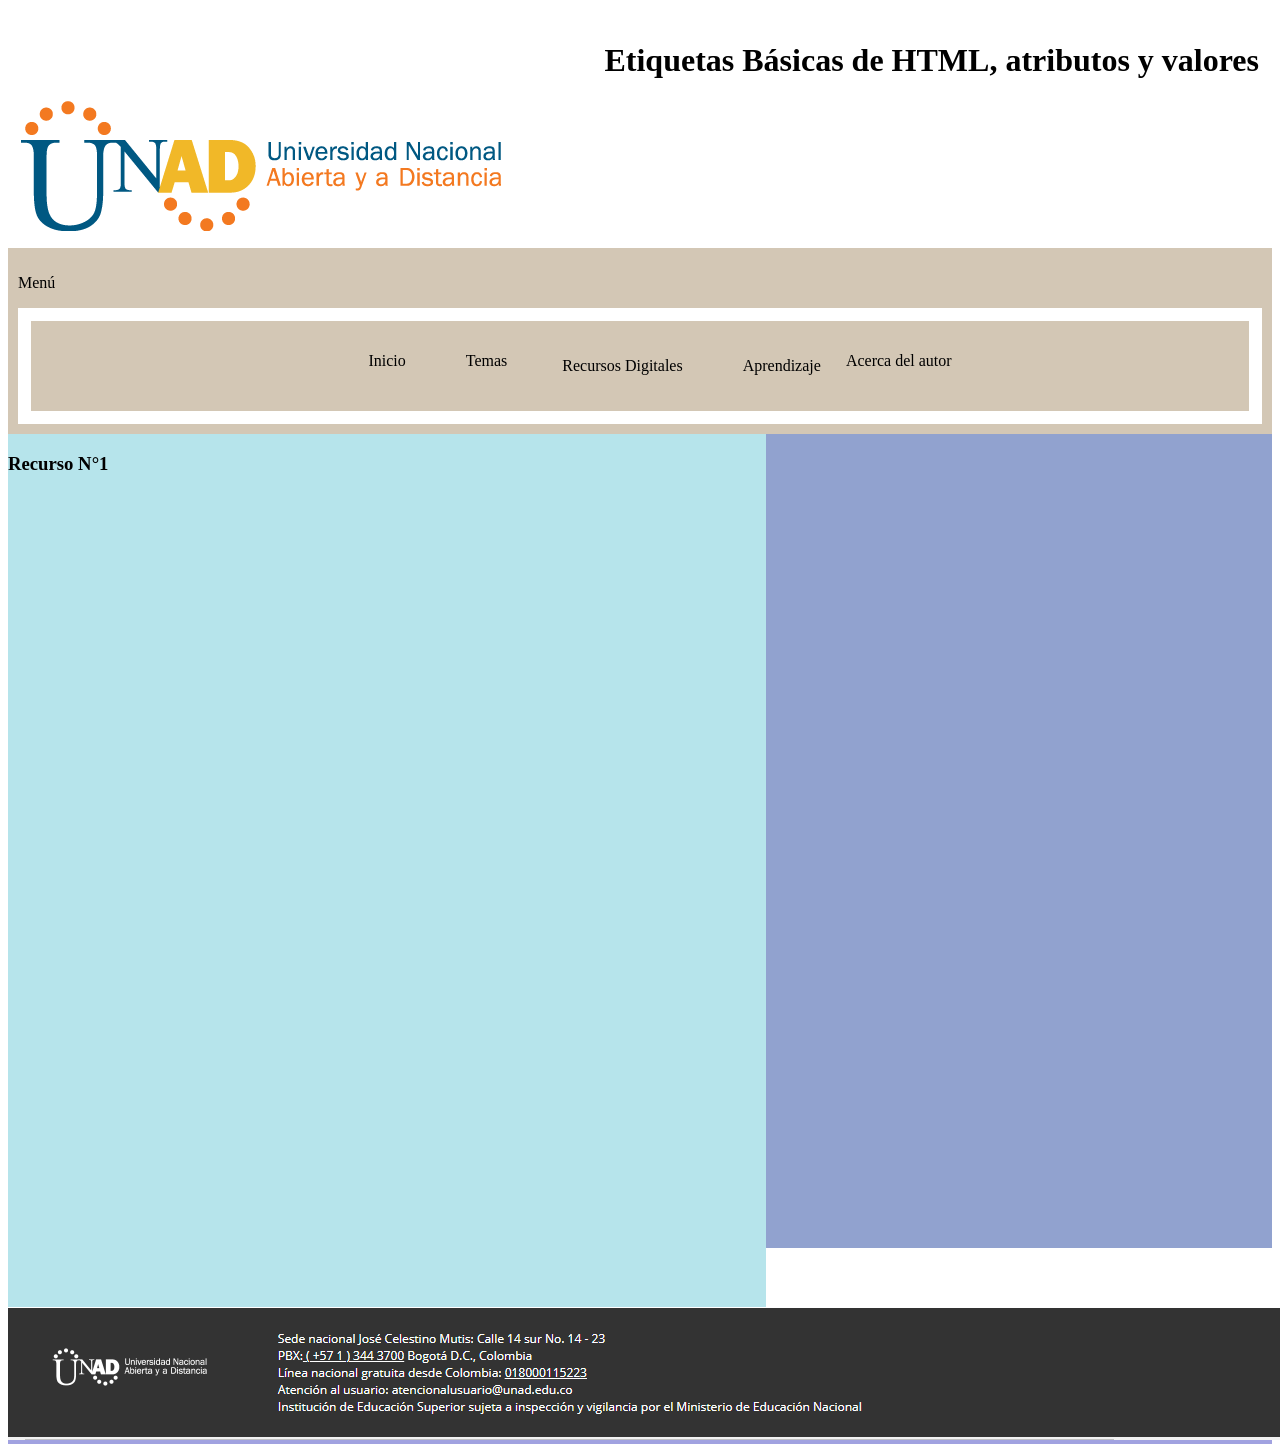
<file: Fase N°3/Recurso N° 1.html>
<!DOCTYPE html>
<html lang="en">

<head>
    <meta charset="UTF-8">
    <meta http-equiv="X-UA-Compatible" content="IE=edge">
    <meta name="viewport" content="width= , initial-scale=1.0">
    <title>Document</title>
    <link rel="stylesheet" href="css/Estilos.css">
</head>

<body>
    <header>

        <div style="text-align: end;">
            <h1> Etiquetas Básicas de HTML, atributos y valores </h1>
        </div>
        <div style="text-align:justify;">
            <img src="img/Logo-UNAD.png" alt="img/Logo-UNAD.png">
        </div>


    </header>

    <nav>
        <p>Menú</p>

        <body>
            <header>
                <nav>
                    <ul class="Menú">

                        <li><a href="index.html">Inicio</a></li>
                        <ul>
                            <li>
                                <li class="boton"><a href="#">Temas</a>
                                    <div class="ListaDesplegable">
                               
                                   <a href="Temas N°1.html">Tema N°1 Etiquetas Básicas de HTML</a>
                                 
                                   <a href="Tema N°2.html">TemaN°2 Atributos y valores</a>
                                   
                                </div>
                                </ul>
                            </li>
                            </li>
                            
                                <li>
                                    <ul>
                                        <li class="boton"><a href="#">Recursos Digitales</a>
                                        <div class="ListaDesplegable">
                                       <a href="Recurso N° 1.html">Recurso N° 1</a>
                                       <a href="Recurso N°2.html">Recurso N°2</a>
                                    </div>
                                    </ul>
                                </li>

                               
                                    <li>
                                        <ul>
                                            <li class="boton"><a href="#">Aprendizaje</a>
                                                <div class="ListaDesplegable">
                                           <a href="Actividad N°1.html">Actividad N°1</a>
                                            <a href="Actividad N°2.html">Actividad N°2</a>
                                        </div>
                                        </ul>
                                    </li>
    
                                        <li>
                                            <li class="boton"><a href="#">Acerca del autor</a>
                                                <div class="ListaDesplegable">
                                    
                                   <a href="Autor.html">Rosa Isabel Tellez Morales </a>
                                </div>
                                </ul>
                                </li>
                            </ul>

                </nav>
            </header>
    </nav>

    </nav>
    <div class="Contenedor">
        <section>
            <article>
                <h1>Recurso N°1 </h1>


                <article>

                    <iframe width="560" height="315" src="https://www.youtube.com/embed/jRbQzZGxJP0"
                        title="YouTube video player" frameborder="0"
                        allow="accelerometer; autoplay; clipboard-write; encrypted-media; gyroscope; picture-in-picture"
                        allowfullscreen></iframe>

        </section>

        <Aside>
            
            <iframe
                src="https://www.facebook.com/plugins/page.php?href=https%3A%2F%2Fwww.facebook.com%2FUniversidadUNAD%2F&tabs=timeline&width=500&height=1520&small_header=false&adapt_container_width=true&hide_cover=false&show_facepile=true&appId"
                width="500" height="1520" style="border:none;overflow:hidden" scrolling="no" frameborder="0"
                allowfullscreen="true"
                allow="autoplay; clipboard-write; encrypted-media; picture-in-picture; web-share"></iframe>

        </Aside>

    </div>

    <footer>
        <img src="img/Pie De Pag eSTRUCTURA .png" alt="img/Pie De Pag eSTRUCTURA .png">
    </footer>

</body>

</html>
</file>
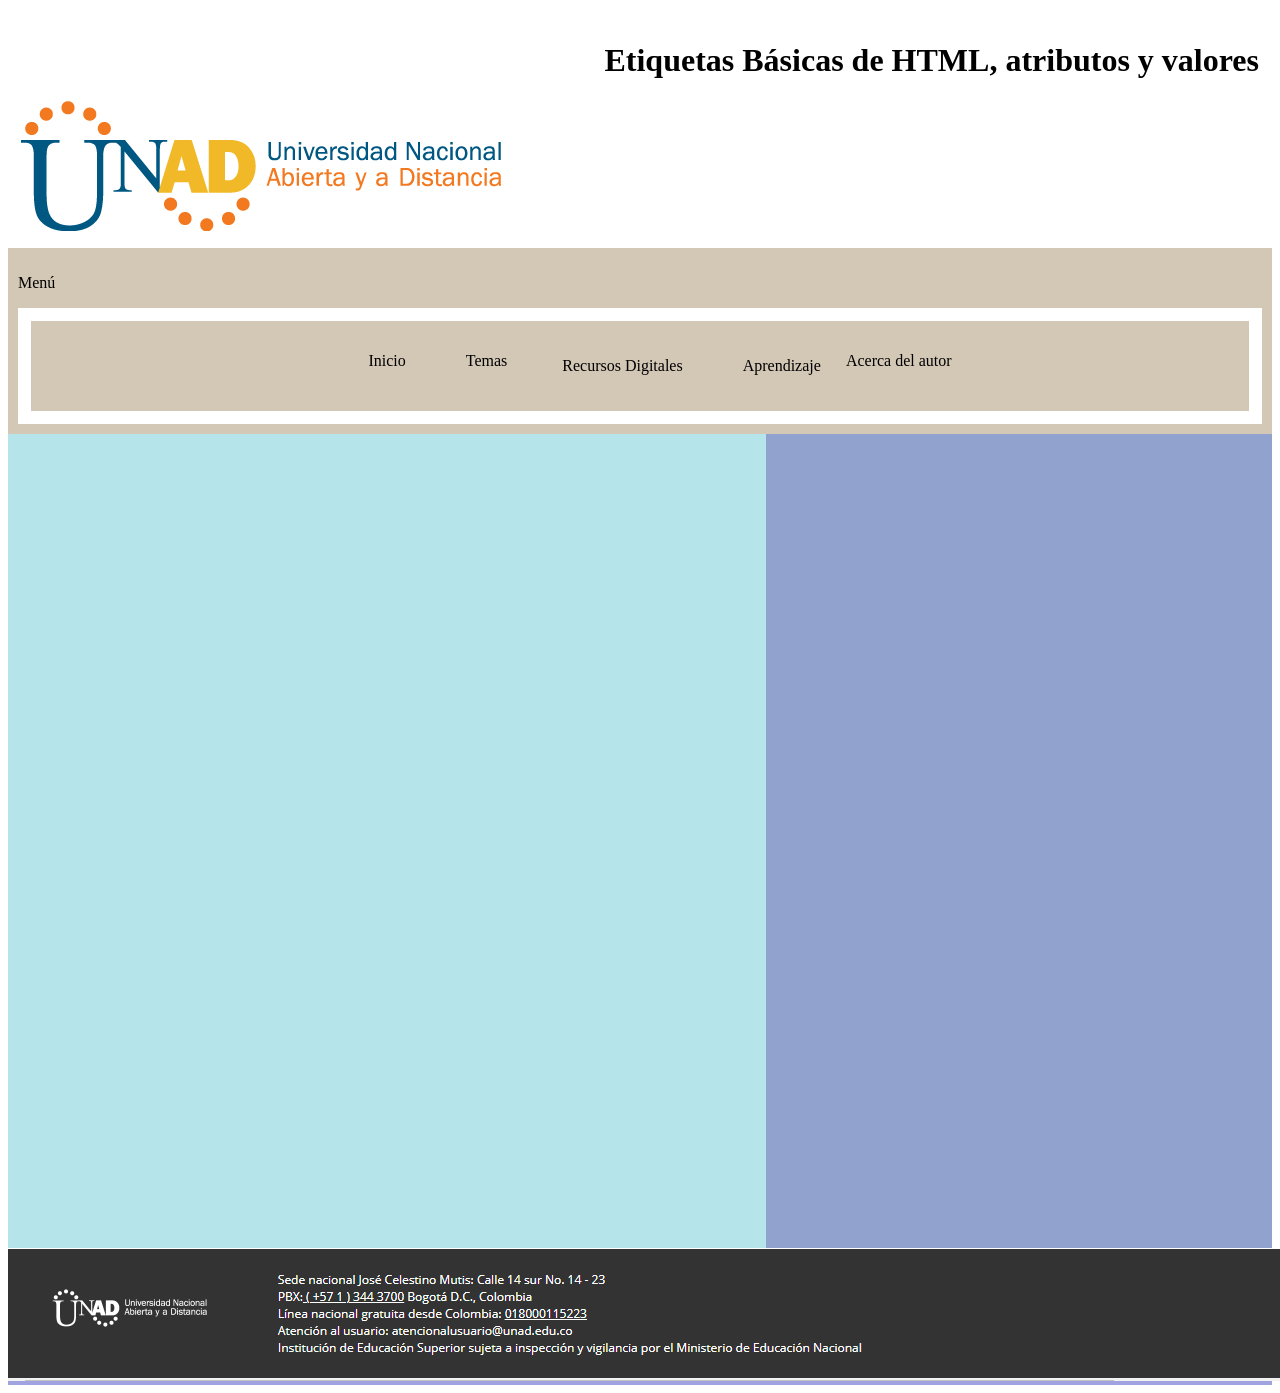
<file: Fase N°3/Recurso N°2.html>
<!DOCTYPE html>
<html lang="en">

<head>
    <meta charset="UTF-8">
    <meta http-equiv="X-UA-Compatible" content="IE=edge">
    <meta name="viewport" content="width= , initial-scale=1.0">
    <title>Document</title>
    <link rel="stylesheet" href="css/Estilos.css">
</head>

<body>
    <header>

        <div style="text-align: end;">
            <h1> Etiquetas Básicas de HTML, atributos y valores </h1>
        </div>
        <div style="text-align:justify;">
            <img src="img/Logo-UNAD.png" alt="img/Logo-UNAD.png">
        </div>


    </header>

    <nav>
        <p>Menú</p>

        <body>
            <header>
                <nav>
                    <ul class="Menú">

                        <li><a href="index.html">Inicio</a></li>
                        <ul>
                            <li>
                                <li class="boton"><a href="#">Temas</a>
                                    <div class="ListaDesplegable">
                               
                                   <a href="Temas N°1.html">Tema N°1 Etiquetas Básicas de HTML</a>
                                 
                                   <a href="Tema N°2.html">TemaN°2 Atributos y valores</a>
                                   
                                </div>
                                </ul>
                            </li>
                            </li>
                            
                                <li>
                                    <ul>
                                        <li class="boton"><a href="#">Recursos Digitales</a>
                                        <div class="ListaDesplegable">
                                       <a href="Recurso N° 1.html">Recurso N° 1</a>
                                       <a href="Recurso N°2.html">Recurso N°2</a>
                                    </div>
                                    </ul>
                                </li>

                               
                                    <li>
                                        <ul>
                                            <li class="boton"><a href="#">Aprendizaje</a>
                                                <div class="ListaDesplegable">
                                           <a href="Actividad N°1.html">Actividad N°1</a>
                                            <a href="Actividad N°2.html">Actividad N°2</a>
                                        </div>
                                        </ul>
                                    </li>
    
                                        <li>
                                            <li class="boton"><a href="#">Acerca del autor</a>
                                                <div class="ListaDesplegable">
                                    
                                   <a href="Autor.html">Rosa Isabel Tellez Morales </a>
                                </div>
                                </ul>
                                </li>
                            </ul>

                </nav>
            </header>
    </nav>

    </nav>
    <div class="Contenedor">
        <section>
            <article>


                <article>


                    <iframe width="560" height="315" src="https://www.youtube.com/embed/bkteqEXUuuc"
                        title="YouTube video player" frameborder="0"
                        allow="accelerometer; autoplay; clipboard-write; encrypted-media; gyroscope; picture-in-picture"
                        allowfullscreen></iframe>
        </section>

        <Aside>
            
            <iframe
                src="https://www.facebook.com/plugins/page.php?href=https%3A%2F%2Fwww.facebook.com%2FUniversidadUNAD%2F&tabs=timeline&width=500&height=1520&small_header=false&adapt_container_width=true&hide_cover=false&show_facepile=true&appId"
                width="500" height="1520" style="border:none;overflow:hidden" scrolling="no" frameborder="0"
                allowfullscreen="true"
                allow="autoplay; clipboard-write; encrypted-media; picture-in-picture; web-share"></iframe>

        </Aside>

    </div>

    <footer>
        <img src="img/Pie De Pag eSTRUCTURA .png" alt="img/Pie De Pag eSTRUCTURA .png">
    </footer>


</body>

</html>
</file>
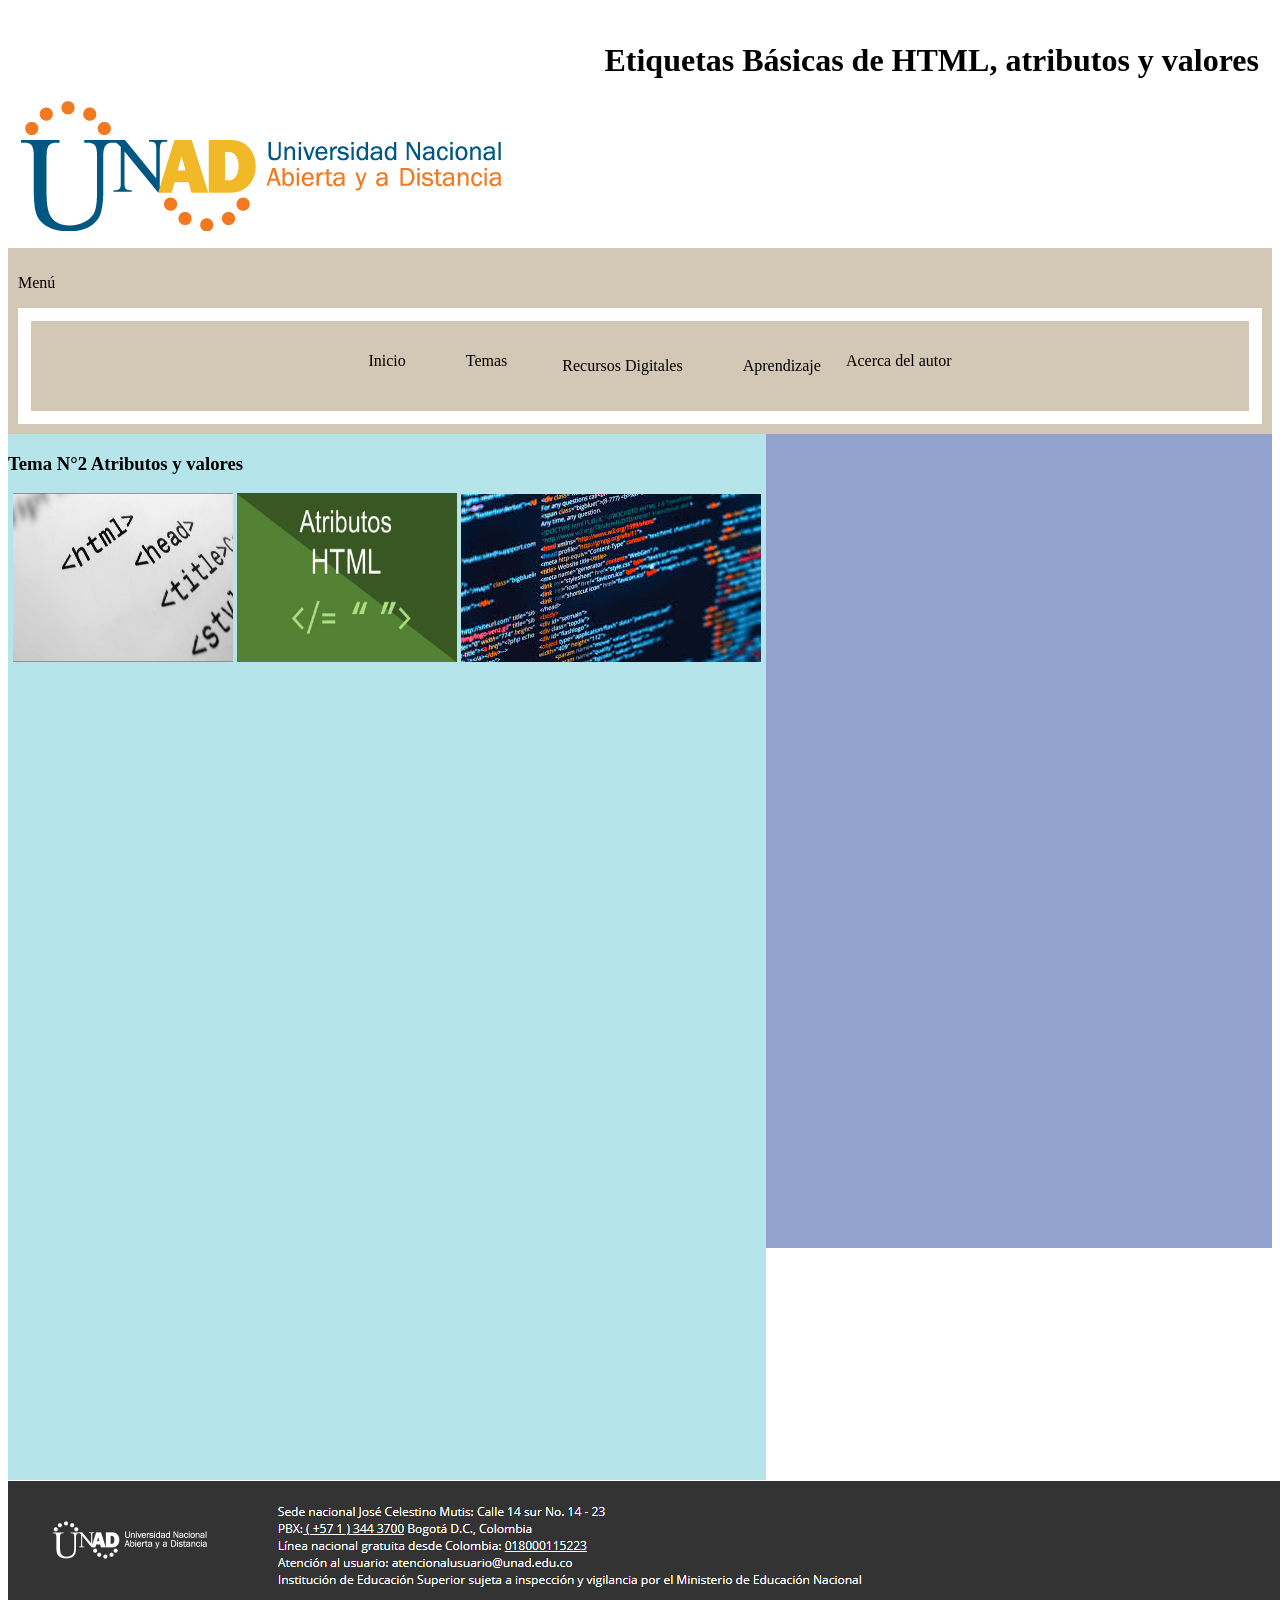
<file: Fase N°3/Tema N°2.html>
<!DOCTYPE html>
<html lang="en">

<head>
    <meta charset="UTF-8">
    <meta http-equiv="X-UA-Compatible" content="IE=edge">
    <meta name="viewport" content="width= , initial-scale=1.0">
    <title>Document</title>
    <link rel="stylesheet" href="css/Estilos.css">
</head>

<body>
    <header>
        
            <div style="text-align: end;">
                <h1> Etiquetas Básicas de HTML, atributos y valores </h1>
                </div>
                <div style="text-align:justify;">
                <img src="img/Logo-UNAD.png" alt="img/Logo-UNAD.png">
            </div>
        
       
    </header>

    <nav>
        <p>Menú</p>

        <body>
            <header>
                <nav>
                    <ul class="Menú">

                        <li><a href="index.html">Inicio</a></li>
                        <ul>
                            <li>
                                <li class="boton"><a href="#">Temas</a>
                                    <div class="ListaDesplegable">
                               
                                   <a href="Temas N°1.html">Tema N°1 Etiquetas Básicas de HTML</a>
                                 
                                   <a href="Tema N°2.html">TemaN°2 Atributos y valores</a>
                                   
                                </div>
                                </ul>
                            </li>
                            </li>
                            
                                <li>
                                    <ul>
                                        <li class="boton"><a href="#">Recursos Digitales</a>
                                        <div class="ListaDesplegable">
                                       <a href="Recurso N° 1.html">Recurso N° 1</a>
                                       <a href="Recurso N°2.html">Recurso N°2</a>
                                    </div>
                                    </ul>
                                </li>

                               
                                    <li>
                                        <ul>
                                            <li class="boton"><a href="#">Aprendizaje</a>
                                                <div class="ListaDesplegable">
                                           <a href="Actividad N°1.html">Actividad N°1</a>
                                            <a href="Actividad N°2.html">Actividad N°2</a>
                                        </div>
                                        </ul>
                                    </li>
    
                                        <li>
                                            <li class="boton"><a href="#">Acerca del autor</a>
                                                <div class="ListaDesplegable">
                                    
                                   <a href="Autor.html">Rosa Isabel Tellez Morales </a>
                                </div>
                                </ul>
                                </li>
                            </ul>

                </nav>
            </header>
    </nav>

    </nav>
    <div class="Contenedor">
        <section>
            <article>
                <h1> Tema N°2 Atributos y valores </h1>
                <div style="text-align: center;">
                <img src="img/etiquetas-html.jpg" alt="img/etiquetas-html.jpg"width="220" height="169">
                <img src="img/atributos-de-HTMLllllllllllllllll.jpg" alt="img/atributos-de-HTMLllllllllllllllll.jpg"width="220" height="169">
                <img src="img/llllllllllllllll99097ññk.jfif" alt="img/llllllllllllllll99097ññk.jfif">
                 </div>
            <article>
               <iframe src="pdf/Atributos y valores.pdf" frameborder="0"></iframe>
               
            </article>
                    </section>

        <Aside>
            
            <iframe
                src="https://www.facebook.com/plugins/page.php?href=https%3A%2F%2Fwww.facebook.com%2FUniversidadUNAD%2F&tabs=timeline&width=500&height=1520&small_header=false&adapt_container_width=true&hide_cover=false&show_facepile=true&appId"
                width="500" height="1520" style="border:none;overflow:hidden" scrolling="no" frameborder="0"
                allowfullscreen="true"
                allow="autoplay; clipboard-write; encrypted-media; picture-in-picture; web-share"></iframe>
        </Aside>

    </div>

    <footer>
        <img src="img/Pie De Pag eSTRUCTURA .png" alt="img/Pie De Pag eSTRUCTURA .png">
    </footer>


</body>

</html>
</file>
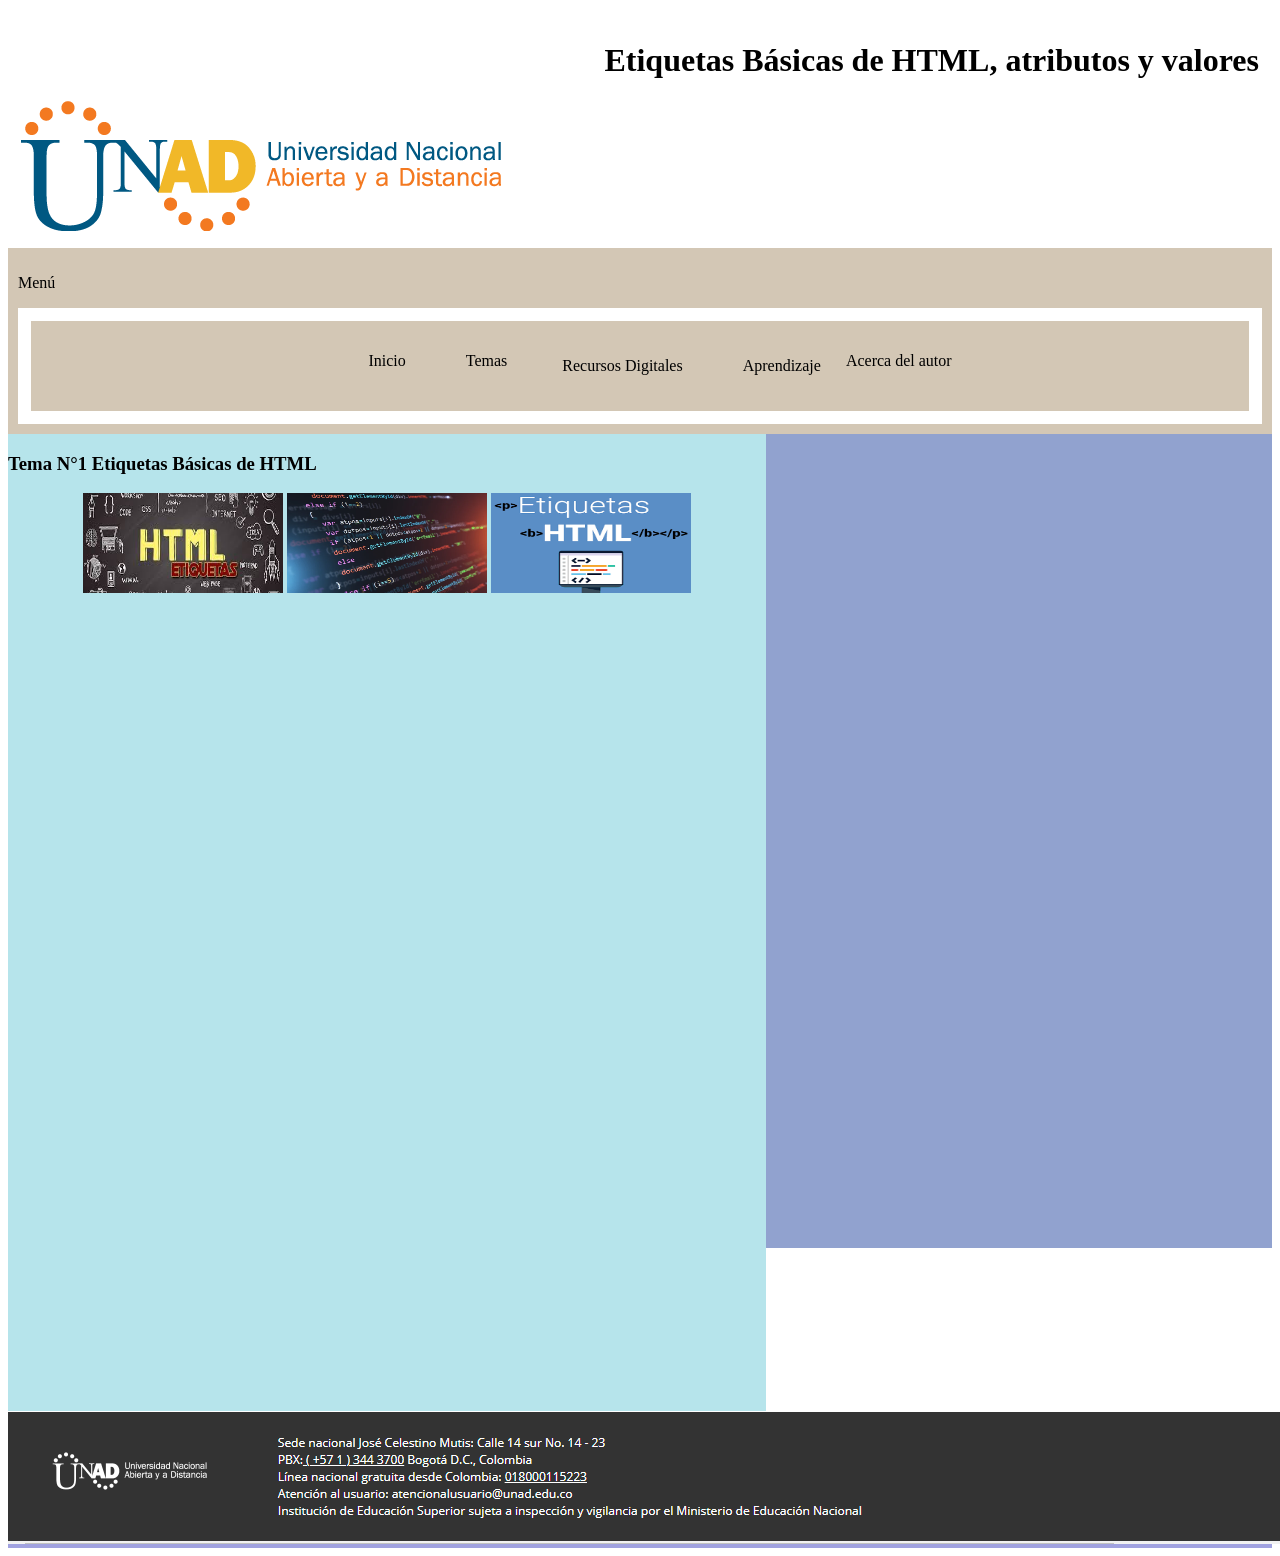
<file: Fase N°3/Temas N°1.html>
<!DOCTYPE html>
<html lang="en">

<head>
    <meta charset="UTF-8">
    <meta http-equiv="X-UA-Compatible" content="IE=edge">
    <meta name="viewport" content="width= , initial-scale=1.0">
    <title>Document</title>
    <link rel="stylesheet" href="css/Estilos.css">
</head>

<body>
    <header>
       
            <div style="text-align: end;">
            <h1> Etiquetas Básicas de HTML, atributos y valores </h1>
            </div>
            <div style="text-align:justify;">
            <img src="img/Logo-UNAD.png" alt="img/Logo-UNAD.png">
        </div>
   
    </header>

    <nav>
        <p>Menú</p>

        <body>
            <header>
                <nav>
                    <ul class="Menú">

                        <li><a href="index.html">Inicio</a></li>
                        <ul>
                            <li>
                                <li class="boton"><a href="#">Temas</a>
                                    <div class="ListaDesplegable">
                               
                                   <a href="Temas N°1.html">Tema N°1 Etiquetas Básicas de HTML</a>
                                 
                                   <a href="Tema N°2.html">TemaN°2 Atributos y valores</a>
                                   
                                </div>
                                </ul>
                            </li>
                            </li>
                            
                                <li>
                                    <ul>
                                        <li class="boton"><a href="#">Recursos Digitales</a>
                                        <div class="ListaDesplegable">
                                       <a href="Recurso N° 1.html">Recurso N° 1</a>
                                       <a href="Recurso N°2.html">Recurso N°2</a>
                                    </div>
                                    </ul>
                                </li>

                               
                                    <li>
                                        <ul>
                                            <li class="boton"><a href="#">Aprendizaje</a>
                                                <div class="ListaDesplegable">
                                           <a href="Actividad N°1.html">Actividad N°1</a>
                                            <a href="Actividad N°2.html">Actividad N°2</a>
                                        </div>
                                        </ul>
                                    </li>
    
                                        <li>
                                            <li class="boton"><a href="#">Acerca del autor</a>
                                                <div class="ListaDesplegable">
                                    
                                   <a href="Autor.html">Rosa Isabel Tellez Morales </a>
                                </div>
                                </ul>
                                </li>
                            </ul>

                </nav>
            </header>
    </nav>

    </nav>
    <div class="Contenedor">
        <section>
            <article>
                <h1> Tema N°1 Etiquetas Básicas de HTML </h1>
                <div style="text-align: center;">
                <img src="img/descargkklajsnsm.jfif" alt="img/descargkklajsnsm.jfif"width="200" height="100">
                <img src="img/TemaN°1" alt="img/TemaN°1" width="200" height="100">
                <img src="img/000llññakalla.png" alt="img/000llññakalla.png"width="200" height="100">

            </div>

               

            <article>
                <iframe src="pdf/Etiquetas_HTML.pdf" frameborder="0"></iframe>
                
                

                
            </article>
                    </section>

        <Aside>
                        <iframe
                src="https://www.facebook.com/plugins/page.php?href=https%3A%2F%2Fwww.facebook.com%2FUniversidadUNAD%2F&tabs=timeline&width=500&height=800&small_header=false&adapt_container_width=true&hide_cover=false&show_facepile=true&appId"
                width="500" height="800" style="border:none;overflow:hidden" scrolling="no" frameborder="0"
                allowfullscreen="true"
                allow="autoplay; clipboard-write; encrypted-media; picture-in-picture; web-share"></iframe>
        </Aside>

    </div>
    
  
    <footer>
        <img src="img/Pie De Pag eSTRUCTURA .png" alt="img/Pie De Pag eSTRUCTURA .png">
    </footer>

</body>

</html>
</file>
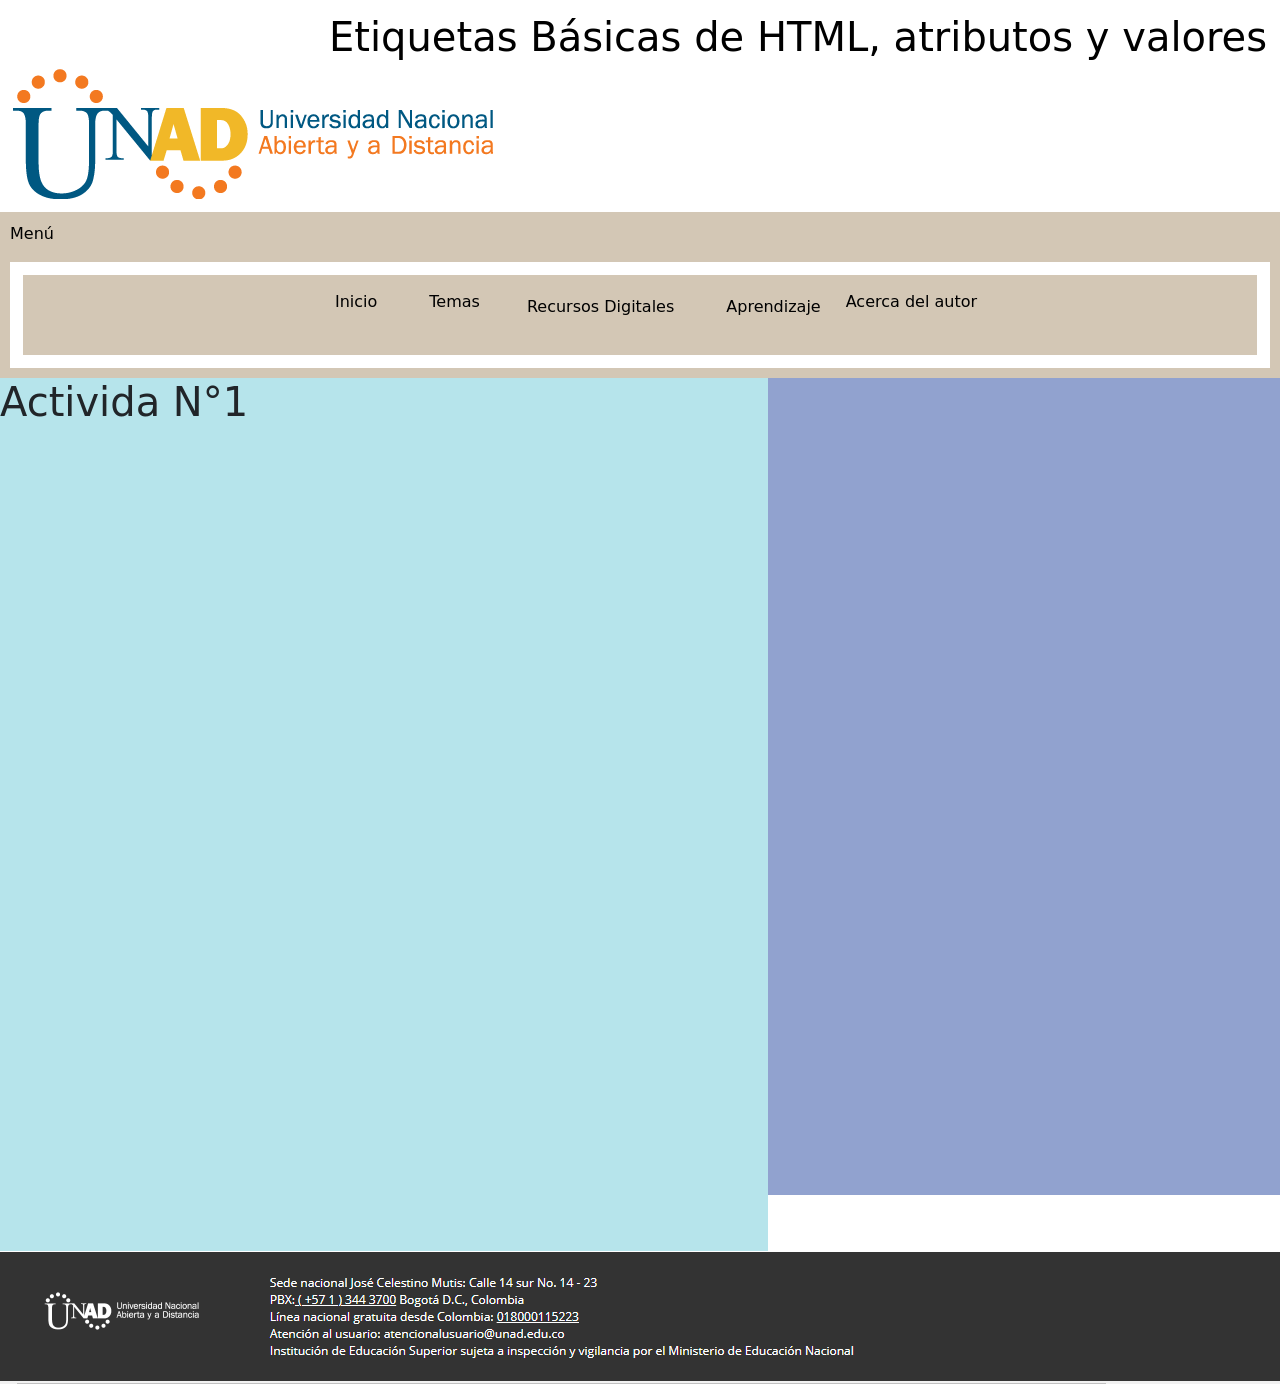
<file: FaseN°4/Actividad N°1.html>
<!DOCTYPE html>
<html lang="en">

<head>
    <meta charset="UTF-8">
    <meta http-equiv="X-UA-Compatible" content="IE=edge">
    <meta name="viewport" content="width= , initial-scale=1.0">
    <title>Document</title>
    <link rel="stylesheet" href="css/Estilos.css">
</head>

<body>
    <header>

        <div style="text-align: end;">
            <h1> Etiquetas Básicas de HTML, atributos y valores </h1>
        </div>
        <div style="text-align:justify;">
            <img src="img/Logo-UNAD.png" alt="img/Logo-UNAD.png">
        </div>

        <link href="https://cdn.jsdelivr.net/npm/bootstrap@5.0.0-beta3/dist/css/bootstrap.min.css" rel="stylesheet"
            integrity="sha384-eOJMYsd53ii+scO/bJGFsiCZc+5NDVN2yr8+0RDqr0Ql0h+rP48ckxlpbzKgwra6" crossorigin="anonymous">
    </header>

    <nav>
        <p>Menú</p>

        <body>
            <header>
                <nav>
                    <ul class="Menú">

                        <li><a href="index.html">Inicio</a></li>
                        <ul>
                            <li>
                            <li class="boton"><a href="#">Temas</a>
                                <div class="ListaDesplegable">

                                    <a href="Temas N°1.html">Tema N°1 Etiquetas Básicas de HTML</a>

                                    <a href="Tema N°2.html">TemaN°2 Atributos y valores</a>

                                </div>
                        </ul>
                        </li>
                        </li>

                        <li>
                            <ul>
                                <li class="boton"><a href="#">Recursos Digitales</a>
                                    <div class="ListaDesplegable">
                                        <a href="Recurso N° 1.html">Recurso N° 1</a>
                                        <a href="Recurso N°2.html">Recurso N°2</a>
                                    </div>
                            </ul>
                        </li>


                        <li>
                            <ul>
                                <li class="boton"><a href="#">Aprendizaje</a>
                                    <div class="ListaDesplegable">
                                        <a href="Actividad N°1.html">Actividad N°1</a>
                                        <a href="Actividad N°2.html">Actividad N°2</a>
                                    </div>
                            </ul>
                        </li>

                        <li>
                        <li class="boton"><a href="#">Acerca del autor</a>
                            <div class="ListaDesplegable">

                                <a href="Autor.html">Rosa Isabel Tellez Morales </a>
                            </div>
                    </ul>
                    </li>
                    </ul>

                </nav>
            </header>
    </nav>

    </nav>
    <div class="Contenedor">
        <section>
            <h1>Activida N°1 </h1>
            <article>
                
                <iframe
                    src="https://docs.google.com/forms/d/e/1FAIpQLSdfOD9FgrVrLXwZZbSuQ3V6wCZHoyFppa2iMrbpBQoRvbr49w/viewform?embedded=true"
                    width="640" height="2816" frameborder="0" marginheight="0" marginwidth="0">Cargando…</iframe>
                <article>

        </section>

        <Aside>

            <iframe
                src="https://www.facebook.com/plugins/page.php?href=https%3A%2F%2Fwww.facebook.com%2FUniversidadUNAD%2F&tabs=timeline&width=500&height=1520&small_header=false&adapt_container_width=true&hide_cover=false&show_facepile=true&appId"
                width="500" height="1520" style="border:none;overflow:hidden" scrolling="no" frameborder="0"
                allowfullscreen="true"
                allow="autoplay; clipboard-write; encrypted-media; picture-in-picture; web-share"></iframe>

        </Aside>

    </div>

    <footer>
        <img src="img/Pie De Pag eSTRUCTURA .png" alt="img/Pie De Pag eSTRUCTURA .png">
    </footer>


</body>

</html>
</file>
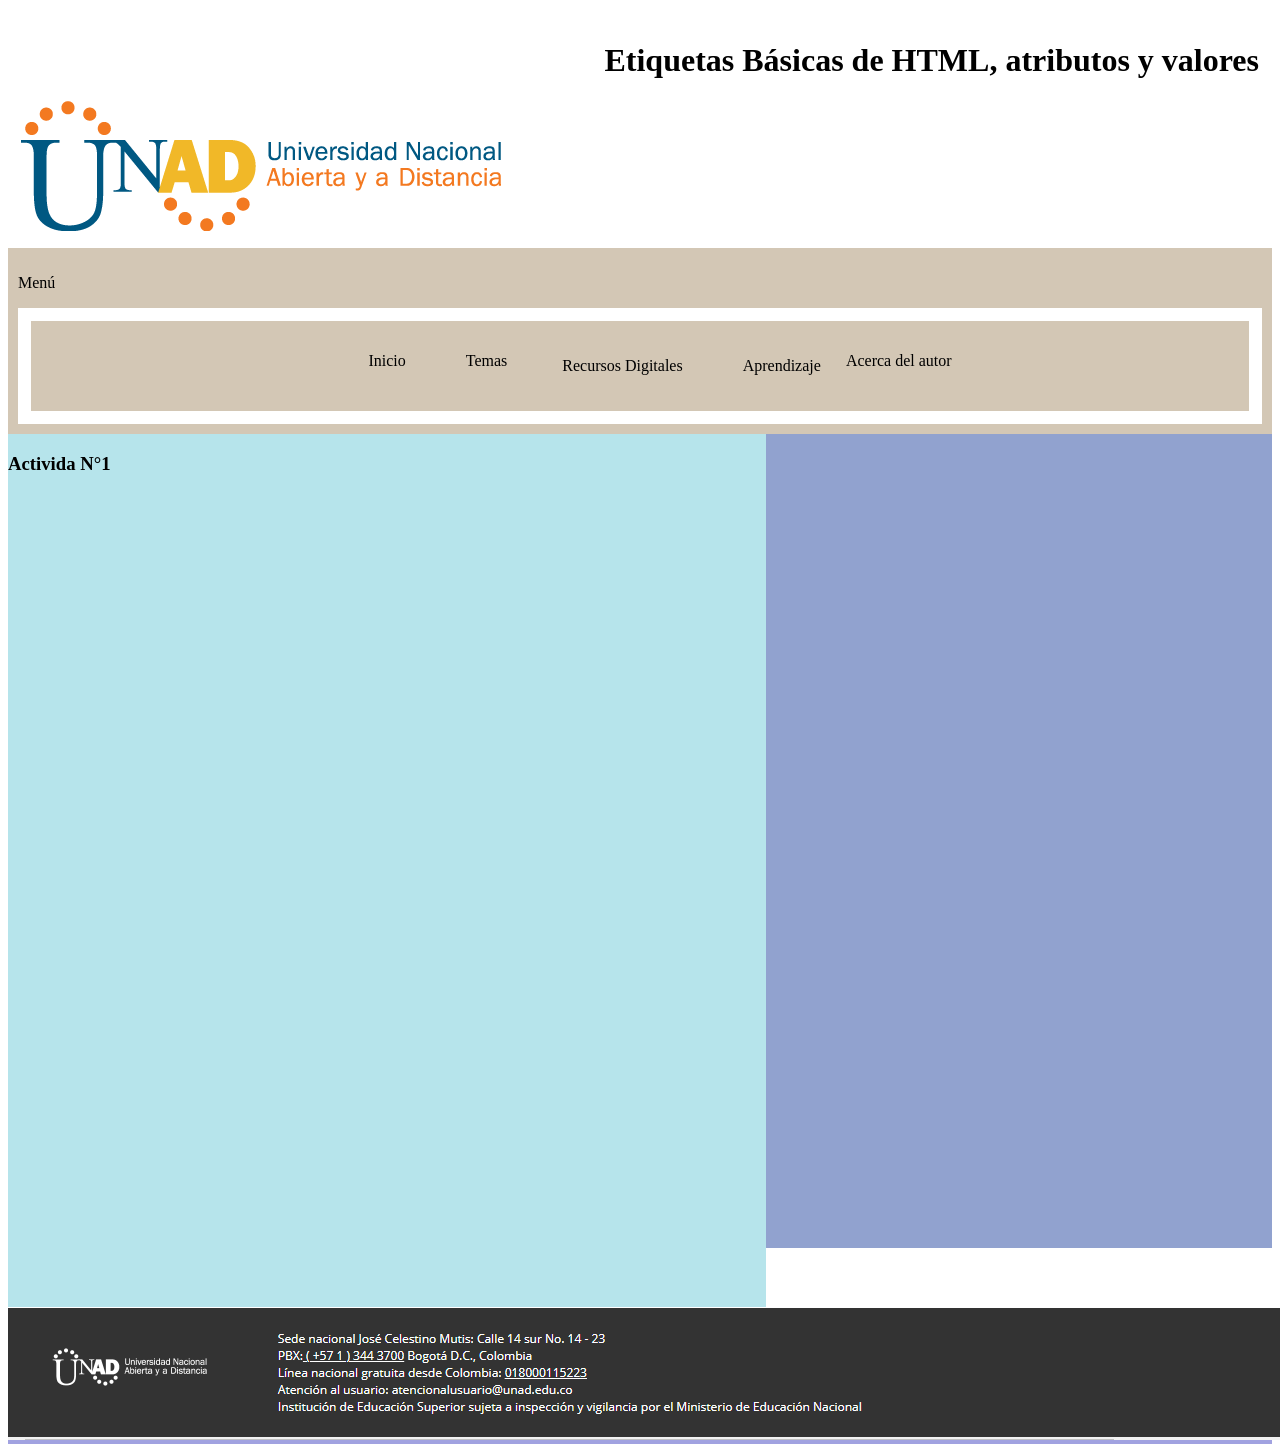
<file: FaseN°4/Actividad N°2.html>
<!DOCTYPE html>
<html lang="en">

<head>
    <meta charset="UTF-8">
    <meta http-equiv="X-UA-Compatible" content="IE=edge">
    <meta name="viewport" content="width= , initial-scale=1.0">
    <title>Document</title>
    <link rel="stylesheet" href="css/Estilos.css">
</head>

<body>
    <header>

        <div style="text-align: end;">
            <h1> Etiquetas Básicas de HTML, atributos y valores </h1>
        </div>
        <div style="text-align:justify;">
            <img src="img/Logo-UNAD.png" alt="img/Logo-UNAD.png">
        </div>

    </header>

    <nav>
        <p>Menú</p>

        <body>
            <header>
                <nav>
                    <ul class="Menú">

                        <li><a href="index.html">Inicio</a></li>
                        <ul>
                            <li>
                            <li class="boton"><a href="#">Temas</a>
                                <div class="ListaDesplegable">

                                    <a href="Temas N°1.html">Tema N°1 Etiquetas Básicas de HTML</a>

                                    <a href="Tema N°2.html">TemaN°2 Atributos y valores</a>

                                </div>
                        </ul>
                        </li>
                        </li>

                        <li>
                            <ul>
                                <li class="boton"><a href="#">Recursos Digitales</a>
                                    <div class="ListaDesplegable">
                                        <a href="Recurso N° 1.html">Recurso N° 1</a>
                                        <a href="Recurso N°2.html">Recurso N°2</a>
                                    </div>
                            </ul>
                        </li>


                        <li>
                            <ul>
                                <li class="boton"><a href="#">Aprendizaje</a>
                                    <div class="ListaDesplegable">
                                        <a href="Actividad N°1.html">Actividad N°1</a>
                                        <a href="Actividad N°2.html">Actividad N°2</a>
                                    </div>
                            </ul>
                        </li>

                        <li>
                        <li class="boton"><a href="#">Acerca del autor</a>
                            <div class="ListaDesplegable">

                                <a href="Autor.html">Rosa Isabel Tellez Morales </a>
                            </div>
                    </ul>
                    </li>
                    </ul>

                </nav>
            </header>
    </nav>

    </nav>
    <div class="Contenedor">
        <section>
            <article>
                <h1>Activida N°1 </h1>


                <article>
                    <iframe
                        src="https://docs.google.com/forms/d/e/1FAIpQLSd5B3ePJTMawaFCdJ5iefK98q-6Rr9Ca0cnnmsQOENR5IvP6Q/viewform?embedded=true"
                        width="640" height="3228" frameborder="0" marginheight="0" marginwidth="0">Cargando…</iframe>

        </section>

        <Aside>

            <iframe
                src="https://www.facebook.com/plugins/page.php?href=https%3A%2F%2Fwww.facebook.com%2FUniversidadUNAD%2F&tabs=timeline&width=500&height=1520&small_header=false&adapt_container_width=true&hide_cover=false&show_facepile=true&appId"
                width="500" height="1520" style="border:none;overflow:hidden" scrolling="no" frameborder="0"
                allowfullscreen="true"
                allow="autoplay; clipboard-write; encrypted-media; picture-in-picture; web-share"></iframe>

        </Aside>

    </div>

    <footer>
        <img src="img/Pie De Pag eSTRUCTURA .png" alt="img/Pie De Pag eSTRUCTURA .png">
    </footer>

</body>

</html>
</file>
<file: Fase N°3/css/Estilos.css>
header{
    background-color: rgb(255, 255, 255);
    color: black;
    padding: 13px;
}

nav{
    background-color: rgb(211, 199, 181);
    color: black;
    padding: 10px;
}

section{
    float: left;
    width: 60% ;
    background-color: rgb(182, 228, 235);
}

aside{
    float: left;
    width: 40% ;
    background-color: rgb(145, 162, 207);
}

footer{
    background-color: rgb(161, 162, 224);
    color: black;
    padding: 0px;
}
.Contenedor::after{
    content:"";
    display: block;
    clear: both;
   
}
ul{
    display: flex;
    justify-content: center;
    list-style-type: none;
}
li{
    padding: 5px;
}
/*Menú*/
.Menú li{
    display: inline-block;
}
#Menú #desple{
    display: none;
}
li a, boton{
    display: inline-block;
    color:rgb(0, 0, 0) ;
    text-align: center;
    text-decoration: none;
}
.ListaDesplegable{
    display: none;
    background-color: gainsboro;
     position: absolute;
}
.ListaDesplegable a{
    color: black;
    display: block;
    text-align: left;
    padding: 0.9em 1em;
}
.boton:hover     .ListaDesplegable{
display: block;
}
li a:hover{
    background-color: rgb(117, 123, 221);
}
iframe{
    width: 96%;
    height: 90vh;
}
</file>
<file: FaseN°4/css/Estilos.css>
header{
    background-color: rgb(255, 255, 255);
    color: black;
    padding: 13px;
}

nav{
    background-color: rgb(211, 199, 181);
    color: black;
    padding: 10px;
}

section{
    float: left;
    width: 60% ;
    background-color: rgb(182, 228, 235);
}

aside{
    float: left;
    width: 40% ;
    background-color: rgb(145, 162, 207);
}

footer{
    background-color: rgb(161, 162, 224);
    color: black;
    padding: 0px;
}
.Contenedor::after{
    content:"";
    display: block;
    clear: both;
   
}
ul{
    display: flex;
    justify-content: center;
    list-style-type: none;
}
li{
    padding: 5px;
}
/*Menú*/
.Menú li{
    display: inline-block;
}
#Menú #desple{
    display: none;
}
li a, boton{
    display: inline-block;
    color:rgb(0, 0, 0) ;
    text-align: center;
    text-decoration: none;
}
.ListaDesplegable{
    display: none;
    background-color: gainsboro;
     position: absolute;
}
.ListaDesplegable a{
    color: black;
    display: block;
    text-align: left;
    padding: 0.9em 1em;
}
.boton:hover     .ListaDesplegable{
display: block;
}
li a:hover{
    background-color: rgb(117, 123, 221);
}
iframe{
    width: 96%;
    height: 90vh;
}
</file>
